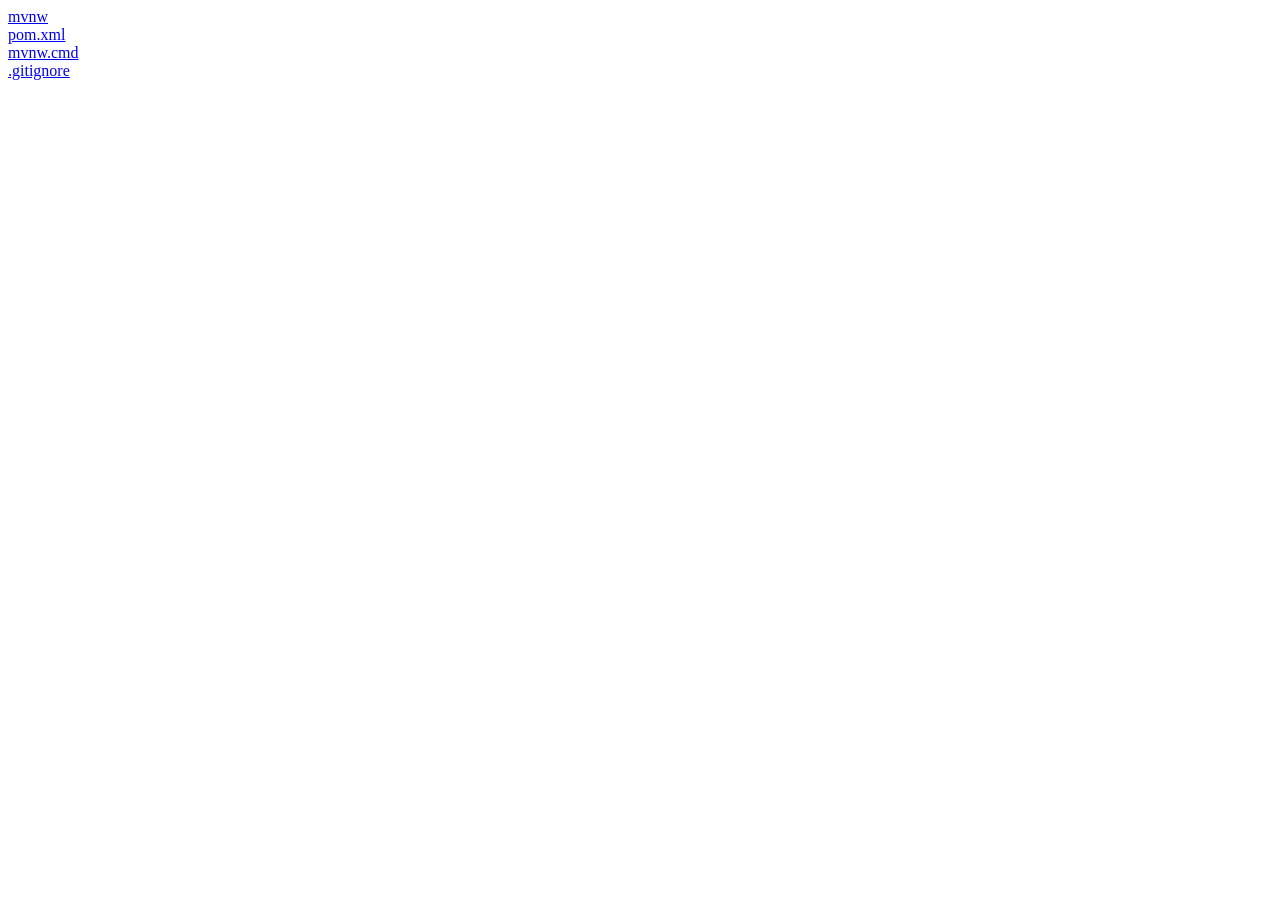
<file: lab9/index.html>
<html><head><title>C:\Users\Student\IdeaProjects\Maven</title></head><body><a href="mvnw.html">mvnw</a><br /><a href="pom.xml.html">pom.xml</a><br /><a href="mvnw.cmd.html">mvnw.cmd</a><br /><a href=".gitignore.html">.gitignore</a><br /></body></html>
</file>
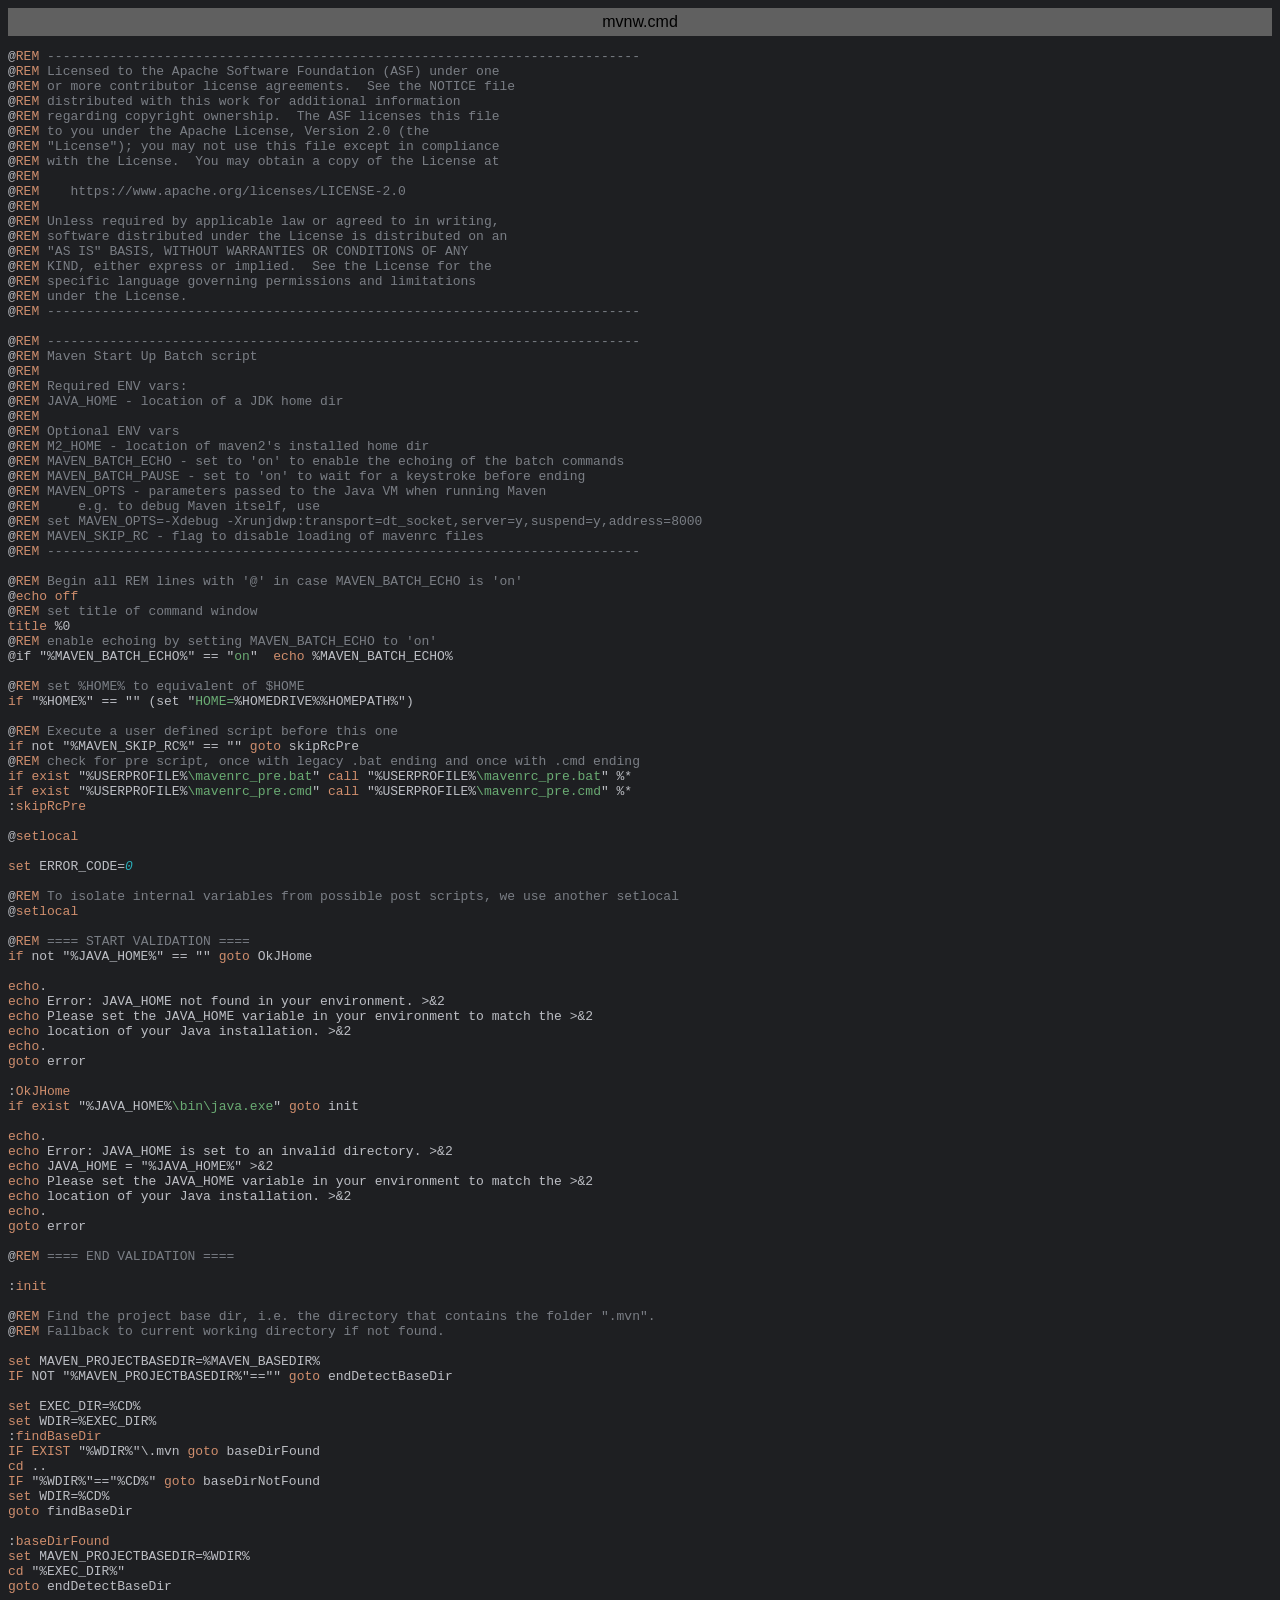
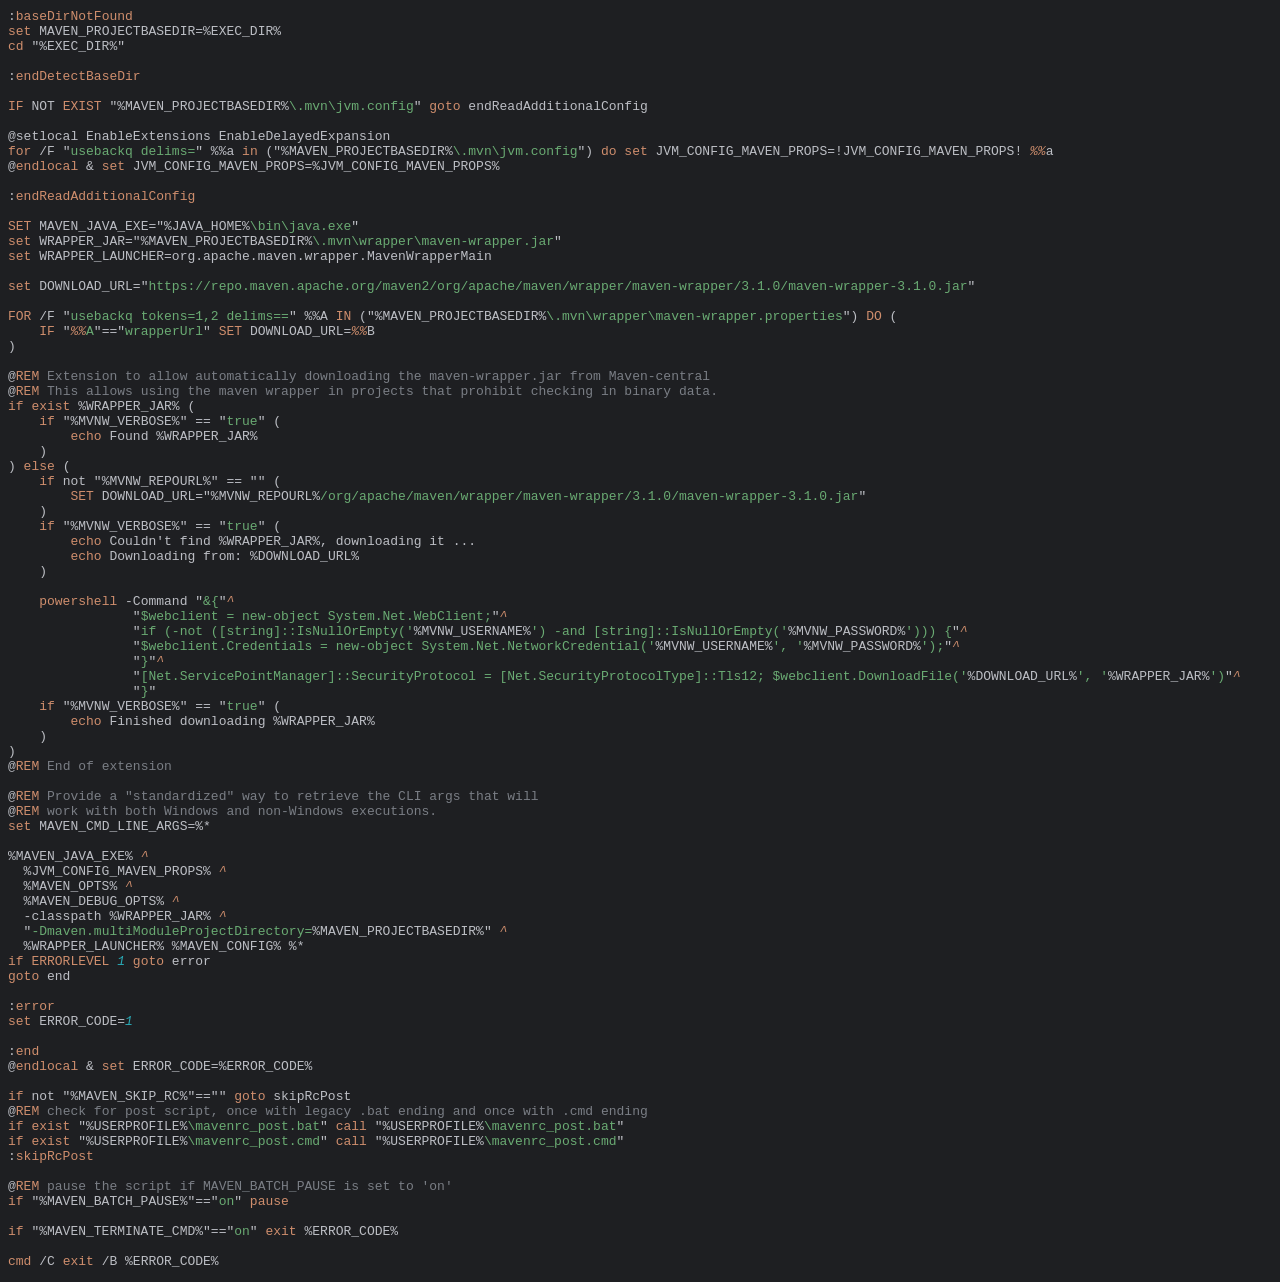
<file: lab9/mvnw.cmd.html>
<html>
<head>
<title>mvnw.cmd</title>
<meta http-equiv="Content-Type" content="text/html; charset=utf-8">
<style type="text/css">
.s0 { color: #bcbec4;}
.s1 { color: #cf8e6d;}
.s2 { color: #7a7e85;}
.s3 { color: #bcbec4;}
.s4 { color: #6aab73;}
.s5 { color: #2aacb8; font-style: italic;}
.s6 { color: #cf8e6d; font-style: italic;}
</style>
</head>
<body bgcolor="#1e1f22">
<table CELLSPACING=0 CELLPADDING=5 COLS=1 WIDTH="100%" BGCOLOR="#606060" >
<tr><td><center>
<font face="Arial, Helvetica" color="#000000">
mvnw.cmd</font>
</center></td></tr></table>
<pre><span class="s0">@</span><span class="s1">REM </span><span class="s2">---------------------------------------------------------------------------- 
</span><span class="s0">@</span><span class="s1">REM </span><span class="s2">Licensed to the Apache Software Foundation (ASF) under one 
</span><span class="s0">@</span><span class="s1">REM </span><span class="s2">or more contributor license agreements.  See the NOTICE file 
</span><span class="s0">@</span><span class="s1">REM </span><span class="s2">distributed with this work for additional information 
</span><span class="s0">@</span><span class="s1">REM </span><span class="s2">regarding copyright ownership.  The ASF licenses this file 
</span><span class="s0">@</span><span class="s1">REM </span><span class="s2">to you under the Apache License, Version 2.0 (the 
</span><span class="s0">@</span><span class="s1">REM </span><span class="s2">&quot;License&quot;); you may not use this file except in compliance 
</span><span class="s0">@</span><span class="s1">REM </span><span class="s2">with the License.  You may obtain a copy of the License at 
</span><span class="s0">@</span><span class="s1">REM</span>
<span class="s0">@</span><span class="s1">REM    </span><span class="s2">https://www.apache.org/licenses/LICENSE-2.0 
</span><span class="s0">@</span><span class="s1">REM</span>
<span class="s0">@</span><span class="s1">REM </span><span class="s2">Unless required by applicable law or agreed to in writing, 
</span><span class="s0">@</span><span class="s1">REM </span><span class="s2">software distributed under the License is distributed on an 
</span><span class="s0">@</span><span class="s1">REM </span><span class="s2">&quot;AS IS&quot; BASIS, WITHOUT WARRANTIES OR CONDITIONS OF ANY 
</span><span class="s0">@</span><span class="s1">REM </span><span class="s2">KIND, either express or implied.  See the License for the 
</span><span class="s0">@</span><span class="s1">REM </span><span class="s2">specific language governing permissions and limitations 
</span><span class="s0">@</span><span class="s1">REM </span><span class="s2">under the License. 
</span><span class="s0">@</span><span class="s1">REM </span><span class="s2">---------------------------------------------------------------------------- 
</span>
<span class="s0">@</span><span class="s1">REM </span><span class="s2">---------------------------------------------------------------------------- 
</span><span class="s0">@</span><span class="s1">REM </span><span class="s2">Maven Start Up Batch script 
</span><span class="s0">@</span><span class="s1">REM</span>
<span class="s0">@</span><span class="s1">REM </span><span class="s2">Required ENV vars: 
</span><span class="s0">@</span><span class="s1">REM </span><span class="s2">JAVA_HOME - location of a JDK home dir 
</span><span class="s0">@</span><span class="s1">REM</span>
<span class="s0">@</span><span class="s1">REM </span><span class="s2">Optional ENV vars 
</span><span class="s0">@</span><span class="s1">REM </span><span class="s2">M2_HOME - location of maven2's installed home dir 
</span><span class="s0">@</span><span class="s1">REM </span><span class="s2">MAVEN_BATCH_ECHO - set to 'on' to enable the echoing of the batch commands 
</span><span class="s0">@</span><span class="s1">REM </span><span class="s2">MAVEN_BATCH_PAUSE - set to 'on' to wait for a keystroke before ending 
</span><span class="s0">@</span><span class="s1">REM </span><span class="s2">MAVEN_OPTS - parameters passed to the Java VM when running Maven 
</span><span class="s0">@</span><span class="s1">REM     </span><span class="s2">e.g. to debug Maven itself, use 
</span><span class="s0">@</span><span class="s1">REM </span><span class="s2">set MAVEN_OPTS=-Xdebug -Xrunjdwp:transport=dt_socket,server=y,suspend=y,address=8000 
</span><span class="s0">@</span><span class="s1">REM </span><span class="s2">MAVEN_SKIP_RC - flag to disable loading of mavenrc files 
</span><span class="s0">@</span><span class="s1">REM </span><span class="s2">---------------------------------------------------------------------------- 
</span>
<span class="s0">@</span><span class="s1">REM </span><span class="s2">Begin all REM lines with '@' in case MAVEN_BATCH_ECHO is 'on' 
</span><span class="s0">@</span><span class="s1">echo off</span>
<span class="s0">@</span><span class="s1">REM </span><span class="s2">set title of command window 
</span><span class="s1">title </span><span class="s0">%0</span>
<span class="s0">@</span><span class="s1">REM </span><span class="s2">enable echoing by setting MAVEN_BATCH_ECHO to 'on' 
</span><span class="s0">@</span><span class="s3">if </span><span class="s0">&quot;%MAVEN_BATCH_ECHO%&quot; == &quot;</span><span class="s4">on</span><span class="s0">&quot;  </span><span class="s1">echo </span><span class="s0">%MAVEN_BATCH_ECHO%</span>

<span class="s0">@</span><span class="s1">REM </span><span class="s2">set %HOME% to equivalent of $HOME 
</span><span class="s1">if </span><span class="s0">&quot;%HOME%&quot; == &quot;&quot; (</span><span class="s3">set </span><span class="s0">&quot;</span><span class="s4">HOME=</span><span class="s0">%HOMEDRIVE%%HOMEPATH%&quot;)</span>

<span class="s0">@</span><span class="s1">REM </span><span class="s2">Execute a user defined script before this one 
</span><span class="s1">if </span><span class="s0">not &quot;%MAVEN_SKIP_RC%&quot; == &quot;&quot; </span><span class="s1">goto </span><span class="s3">skipRcPre 
</span><span class="s0">@</span><span class="s1">REM </span><span class="s2">check for pre script, once with legacy .bat ending and once with .cmd ending 
</span><span class="s1">if exist </span><span class="s0">&quot;%USERPROFILE%</span><span class="s4">\mavenrc_pre.bat</span><span class="s0">&quot; </span><span class="s1">call </span><span class="s0">&quot;%USERPROFILE%</span><span class="s4">\mavenrc_pre.bat</span><span class="s0">&quot; %*</span>
<span class="s1">if exist </span><span class="s0">&quot;%USERPROFILE%</span><span class="s4">\mavenrc_pre.cmd</span><span class="s0">&quot; </span><span class="s1">call </span><span class="s0">&quot;%USERPROFILE%</span><span class="s4">\mavenrc_pre.cmd</span><span class="s0">&quot; %*</span>
<span class="s0">:</span><span class="s1">skipRcPre</span>

<span class="s0">@</span><span class="s1">setlocal</span>

<span class="s1">set </span><span class="s0">ERROR_CODE=</span><span class="s5">0</span>

<span class="s0">@</span><span class="s1">REM </span><span class="s2">To isolate internal variables from possible post scripts, we use another setlocal 
</span><span class="s0">@</span><span class="s1">setlocal</span>

<span class="s0">@</span><span class="s1">REM </span><span class="s2">==== START VALIDATION ==== 
</span><span class="s1">if </span><span class="s0">not &quot;%JAVA_HOME%&quot; == &quot;&quot; </span><span class="s1">goto </span><span class="s3">OkJHome 
</span>
<span class="s1">echo</span><span class="s3">. 
</span><span class="s1">echo </span><span class="s3">Error: JAVA_HOME not found in your environment. </span><span class="s0">&gt;&amp;</span><span class="s3">2 
</span><span class="s1">echo </span><span class="s3">Please set the JAVA_HOME variable in your environment to match the </span><span class="s0">&gt;&amp;</span><span class="s3">2 
</span><span class="s1">echo </span><span class="s3">location of your Java installation. </span><span class="s0">&gt;&amp;</span><span class="s3">2 
</span><span class="s1">echo</span><span class="s3">. 
</span><span class="s1">goto </span><span class="s3">error 
</span>
<span class="s0">:</span><span class="s1">OkJHome</span>
<span class="s1">if exist </span><span class="s0">&quot;%JAVA_HOME%</span><span class="s4">\bin\java.exe</span><span class="s0">&quot; </span><span class="s1">goto </span><span class="s3">init 
</span>
<span class="s1">echo</span><span class="s3">. 
</span><span class="s1">echo </span><span class="s3">Error: JAVA_HOME is set to an invalid directory. </span><span class="s0">&gt;&amp;</span><span class="s3">2 
</span><span class="s1">echo </span><span class="s3">JAVA_HOME = </span><span class="s0">&quot;%JAVA_HOME%&quot; &gt;&amp;</span><span class="s3">2 
</span><span class="s1">echo </span><span class="s3">Please set the JAVA_HOME variable in your environment to match the </span><span class="s0">&gt;&amp;</span><span class="s3">2 
</span><span class="s1">echo </span><span class="s3">location of your Java installation. </span><span class="s0">&gt;&amp;</span><span class="s3">2 
</span><span class="s1">echo</span><span class="s3">. 
</span><span class="s1">goto </span><span class="s3">error 
</span>
<span class="s0">@</span><span class="s1">REM </span><span class="s2">==== END VALIDATION ==== 
</span>
<span class="s0">:</span><span class="s1">init</span>

<span class="s0">@</span><span class="s1">REM </span><span class="s2">Find the project base dir, i.e. the directory that contains the folder &quot;.mvn&quot;. 
</span><span class="s0">@</span><span class="s1">REM </span><span class="s2">Fallback to current working directory if not found. 
</span>
<span class="s1">set </span><span class="s0">MAVEN_PROJECTBASEDIR=%MAVEN_BASEDIR%</span>
<span class="s1">IF </span><span class="s0">NOT &quot;%MAVEN_PROJECTBASEDIR%&quot;==&quot;&quot; </span><span class="s1">goto </span><span class="s3">endDetectBaseDir 
</span>
<span class="s1">set </span><span class="s0">EXEC_DIR=%CD%</span>
<span class="s1">set </span><span class="s0">WDIR=%EXEC_DIR%</span>
<span class="s0">:</span><span class="s1">findBaseDir</span>
<span class="s1">IF EXIST </span><span class="s0">&quot;%WDIR%&quot;</span><span class="s3">\.mvn </span><span class="s1">goto </span><span class="s3">baseDirFound 
</span><span class="s1">cd </span><span class="s3">.. 
</span><span class="s1">IF </span><span class="s0">&quot;%WDIR%&quot;==&quot;%CD%&quot; </span><span class="s1">goto </span><span class="s3">baseDirNotFound 
</span><span class="s1">set </span><span class="s0">WDIR=%CD%</span>
<span class="s1">goto </span><span class="s3">findBaseDir 
</span>
<span class="s0">:</span><span class="s1">baseDirFound</span>
<span class="s1">set </span><span class="s0">MAVEN_PROJECTBASEDIR=%WDIR%</span>
<span class="s1">cd </span><span class="s0">&quot;%EXEC_DIR%&quot;</span>
<span class="s1">goto </span><span class="s3">endDetectBaseDir 
</span>
<span class="s0">:</span><span class="s1">baseDirNotFound</span>
<span class="s1">set </span><span class="s0">MAVEN_PROJECTBASEDIR=%EXEC_DIR%</span>
<span class="s1">cd </span><span class="s0">&quot;%EXEC_DIR%&quot;</span>

<span class="s0">:</span><span class="s1">endDetectBaseDir</span>

<span class="s1">IF </span><span class="s0">NOT </span><span class="s1">EXIST </span><span class="s0">&quot;%MAVEN_PROJECTBASEDIR%</span><span class="s4">\.mvn\jvm.config</span><span class="s0">&quot; </span><span class="s1">goto </span><span class="s3">endReadAdditionalConfig 
</span>
<span class="s0">@</span><span class="s3">setlocal EnableExtensions EnableDelayedExpansion 
</span><span class="s1">for </span><span class="s3">/F </span><span class="s0">&quot;</span><span class="s4">usebackq delims=</span><span class="s0">&quot; %%a </span><span class="s1">in </span><span class="s0">(&quot;%MAVEN_PROJECTBASEDIR%</span><span class="s4">\.mvn\jvm.config</span><span class="s0">&quot;) </span><span class="s1">do set </span><span class="s0">JVM_CONFIG_MAVEN_PROPS=!JVM_CONFIG_MAVEN_PROPS! </span><span class="s6">%%</span><span class="s3">a 
</span><span class="s0">@</span><span class="s1">endlocal </span><span class="s0">&amp; </span><span class="s1">set </span><span class="s0">JVM_CONFIG_MAVEN_PROPS=%JVM_CONFIG_MAVEN_PROPS%</span>

<span class="s0">:</span><span class="s1">endReadAdditionalConfig</span>

<span class="s1">SET </span><span class="s0">MAVEN_JAVA_EXE=&quot;%JAVA_HOME%</span><span class="s4">\bin\java.exe</span><span class="s0">&quot;</span>
<span class="s1">set </span><span class="s0">WRAPPER_JAR=&quot;%MAVEN_PROJECTBASEDIR%</span><span class="s4">\.mvn\wrapper\maven-wrapper.jar</span><span class="s0">&quot;</span>
<span class="s1">set </span><span class="s0">WRAPPER_LAUNCHER=</span><span class="s3">org.apache.maven.wrapper.MavenWrapperMain 
</span>
<span class="s1">set </span><span class="s0">DOWNLOAD_URL=&quot;</span><span class="s4">https://repo.maven.apache.org/maven2/org/apache/maven/wrapper/maven-wrapper/3.1.0/maven-wrapper-3.1.0.jar</span><span class="s0">&quot;</span>

<span class="s1">FOR </span><span class="s3">/F </span><span class="s0">&quot;</span><span class="s4">usebackq tokens=1,2 delims==</span><span class="s0">&quot; %%A </span><span class="s1">IN </span><span class="s0">(&quot;%MAVEN_PROJECTBASEDIR%</span><span class="s4">\.mvn\wrapper\maven-wrapper.properties</span><span class="s0">&quot;) </span><span class="s1">DO </span><span class="s0">(</span>
    <span class="s1">IF </span><span class="s0">&quot;</span><span class="s6">%%</span><span class="s4">A</span><span class="s0">&quot;==&quot;</span><span class="s4">wrapperUrl</span><span class="s0">&quot; </span><span class="s1">SET </span><span class="s0">DOWNLOAD_URL=</span><span class="s6">%%</span><span class="s3">B 
</span><span class="s0">)</span>

<span class="s0">@</span><span class="s1">REM </span><span class="s2">Extension to allow automatically downloading the maven-wrapper.jar from Maven-central 
</span><span class="s0">@</span><span class="s1">REM </span><span class="s2">This allows using the maven wrapper in projects that prohibit checking in binary data. 
</span><span class="s1">if exist </span><span class="s0">%WRAPPER_JAR% (</span>
    <span class="s1">if </span><span class="s0">&quot;%MVNW_VERBOSE%&quot; == &quot;</span><span class="s4">true</span><span class="s0">&quot; (</span>
        <span class="s1">echo </span><span class="s3">Found </span><span class="s0">%WRAPPER_JAR%</span>
    <span class="s0">)</span>
<span class="s0">) </span><span class="s1">else </span><span class="s0">(</span>
    <span class="s1">if </span><span class="s0">not &quot;%MVNW_REPOURL%&quot; == &quot;&quot; (</span>
        <span class="s1">SET </span><span class="s0">DOWNLOAD_URL=&quot;%MVNW_REPOURL%</span><span class="s4">/org/apache/maven/wrapper/maven-wrapper/3.1.0/maven-wrapper-3.1.0.jar</span><span class="s0">&quot;</span>
    <span class="s0">)</span>
    <span class="s1">if </span><span class="s0">&quot;%MVNW_VERBOSE%&quot; == &quot;</span><span class="s4">true</span><span class="s0">&quot; (</span>
        <span class="s1">echo </span><span class="s3">Couldn't find </span><span class="s0">%WRAPPER_JAR%</span><span class="s3">, downloading it ... 
        </span><span class="s1">echo </span><span class="s3">Downloading from: </span><span class="s0">%DOWNLOAD_URL%</span>
    <span class="s0">)</span>

    <span class="s1">powershell </span><span class="s3">-Command </span><span class="s0">&quot;</span><span class="s4">&amp;{</span><span class="s0">&quot;</span><span class="s6">^ 
		</span><span class="s0">&quot;</span><span class="s4">$webclient = new-object System.Net.WebClient;</span><span class="s0">&quot;</span><span class="s6">^ 
		</span><span class="s0">&quot;</span><span class="s4">if (-not ([string]::IsNullOrEmpty('</span><span class="s0">%MVNW_USERNAME%</span><span class="s4">') -and [string]::IsNullOrEmpty('</span><span class="s0">%MVNW_PASSWORD%</span><span class="s4">'))) {</span><span class="s0">&quot;</span><span class="s6">^ 
		</span><span class="s0">&quot;</span><span class="s4">$webclient.Credentials = new-object System.Net.NetworkCredential('</span><span class="s0">%MVNW_USERNAME%</span><span class="s4">', '</span><span class="s0">%MVNW_PASSWORD%</span><span class="s4">');</span><span class="s0">&quot;</span><span class="s6">^ 
		</span><span class="s0">&quot;</span><span class="s4">}</span><span class="s0">&quot;</span><span class="s6">^ 
		</span><span class="s0">&quot;</span><span class="s4">[Net.ServicePointManager]::SecurityProtocol = [Net.SecurityProtocolType]::Tls12; $webclient.DownloadFile('</span><span class="s0">%DOWNLOAD_URL%</span><span class="s4">', '</span><span class="s0">%WRAPPER_JAR%</span><span class="s4">')</span><span class="s0">&quot;</span><span class="s6">^ 
		</span><span class="s0">&quot;</span><span class="s4">}</span><span class="s0">&quot;</span>
    <span class="s1">if </span><span class="s0">&quot;%MVNW_VERBOSE%&quot; == &quot;</span><span class="s4">true</span><span class="s0">&quot; (</span>
        <span class="s1">echo </span><span class="s3">Finished downloading </span><span class="s0">%WRAPPER_JAR%</span>
    <span class="s0">)</span>
<span class="s0">)</span>
<span class="s0">@</span><span class="s1">REM </span><span class="s2">End of extension 
</span>
<span class="s0">@</span><span class="s1">REM </span><span class="s2">Provide a &quot;standardized&quot; way to retrieve the CLI args that will 
</span><span class="s0">@</span><span class="s1">REM </span><span class="s2">work with both Windows and non-Windows executions. 
</span><span class="s1">set </span><span class="s0">MAVEN_CMD_LINE_ARGS=%*</span>

<span class="s0">%MAVEN_JAVA_EXE% </span><span class="s6">^ 
  </span><span class="s0">%JVM_CONFIG_MAVEN_PROPS% </span><span class="s6">^ 
  </span><span class="s0">%MAVEN_OPTS% </span><span class="s6">^ 
  </span><span class="s0">%MAVEN_DEBUG_OPTS% </span><span class="s6">^ 
  </span><span class="s3">-classpath </span><span class="s0">%WRAPPER_JAR% </span><span class="s6">^ 
  </span><span class="s0">&quot;</span><span class="s4">-Dmaven.multiModuleProjectDirectory=</span><span class="s0">%MAVEN_PROJECTBASEDIR%&quot; </span><span class="s6">^ 
  </span><span class="s0">%WRAPPER_LAUNCHER% %MAVEN_CONFIG% %*</span>
<span class="s1">if ERRORLEVEL </span><span class="s5">1 </span><span class="s1">goto </span><span class="s3">error 
</span><span class="s1">goto </span><span class="s3">end 
</span>
<span class="s0">:</span><span class="s1">error</span>
<span class="s1">set </span><span class="s0">ERROR_CODE=</span><span class="s5">1</span>

<span class="s0">:</span><span class="s1">end</span>
<span class="s0">@</span><span class="s1">endlocal </span><span class="s0">&amp; </span><span class="s1">set </span><span class="s0">ERROR_CODE=%ERROR_CODE%</span>

<span class="s1">if </span><span class="s0">not &quot;%MAVEN_SKIP_RC%&quot;==&quot;&quot; </span><span class="s1">goto </span><span class="s3">skipRcPost 
</span><span class="s0">@</span><span class="s1">REM </span><span class="s2">check for post script, once with legacy .bat ending and once with .cmd ending 
</span><span class="s1">if exist </span><span class="s0">&quot;%USERPROFILE%</span><span class="s4">\mavenrc_post.bat</span><span class="s0">&quot; </span><span class="s1">call </span><span class="s0">&quot;%USERPROFILE%</span><span class="s4">\mavenrc_post.bat</span><span class="s0">&quot;</span>
<span class="s1">if exist </span><span class="s0">&quot;%USERPROFILE%</span><span class="s4">\mavenrc_post.cmd</span><span class="s0">&quot; </span><span class="s1">call </span><span class="s0">&quot;%USERPROFILE%</span><span class="s4">\mavenrc_post.cmd</span><span class="s0">&quot;</span>
<span class="s0">:</span><span class="s1">skipRcPost</span>

<span class="s0">@</span><span class="s1">REM </span><span class="s2">pause the script if MAVEN_BATCH_PAUSE is set to 'on' 
</span><span class="s1">if </span><span class="s0">&quot;%MAVEN_BATCH_PAUSE%&quot;==&quot;</span><span class="s4">on</span><span class="s0">&quot; </span><span class="s1">pause</span>

<span class="s1">if </span><span class="s0">&quot;%MAVEN_TERMINATE_CMD%&quot;==&quot;</span><span class="s4">on</span><span class="s0">&quot; </span><span class="s1">exit </span><span class="s0">%ERROR_CODE%</span>

<span class="s1">cmd </span><span class="s3">/C </span><span class="s1">exit </span><span class="s3">/B </span><span class="s0">%ERROR_CODE%</span>
</pre>
</body>
</html>
</file>
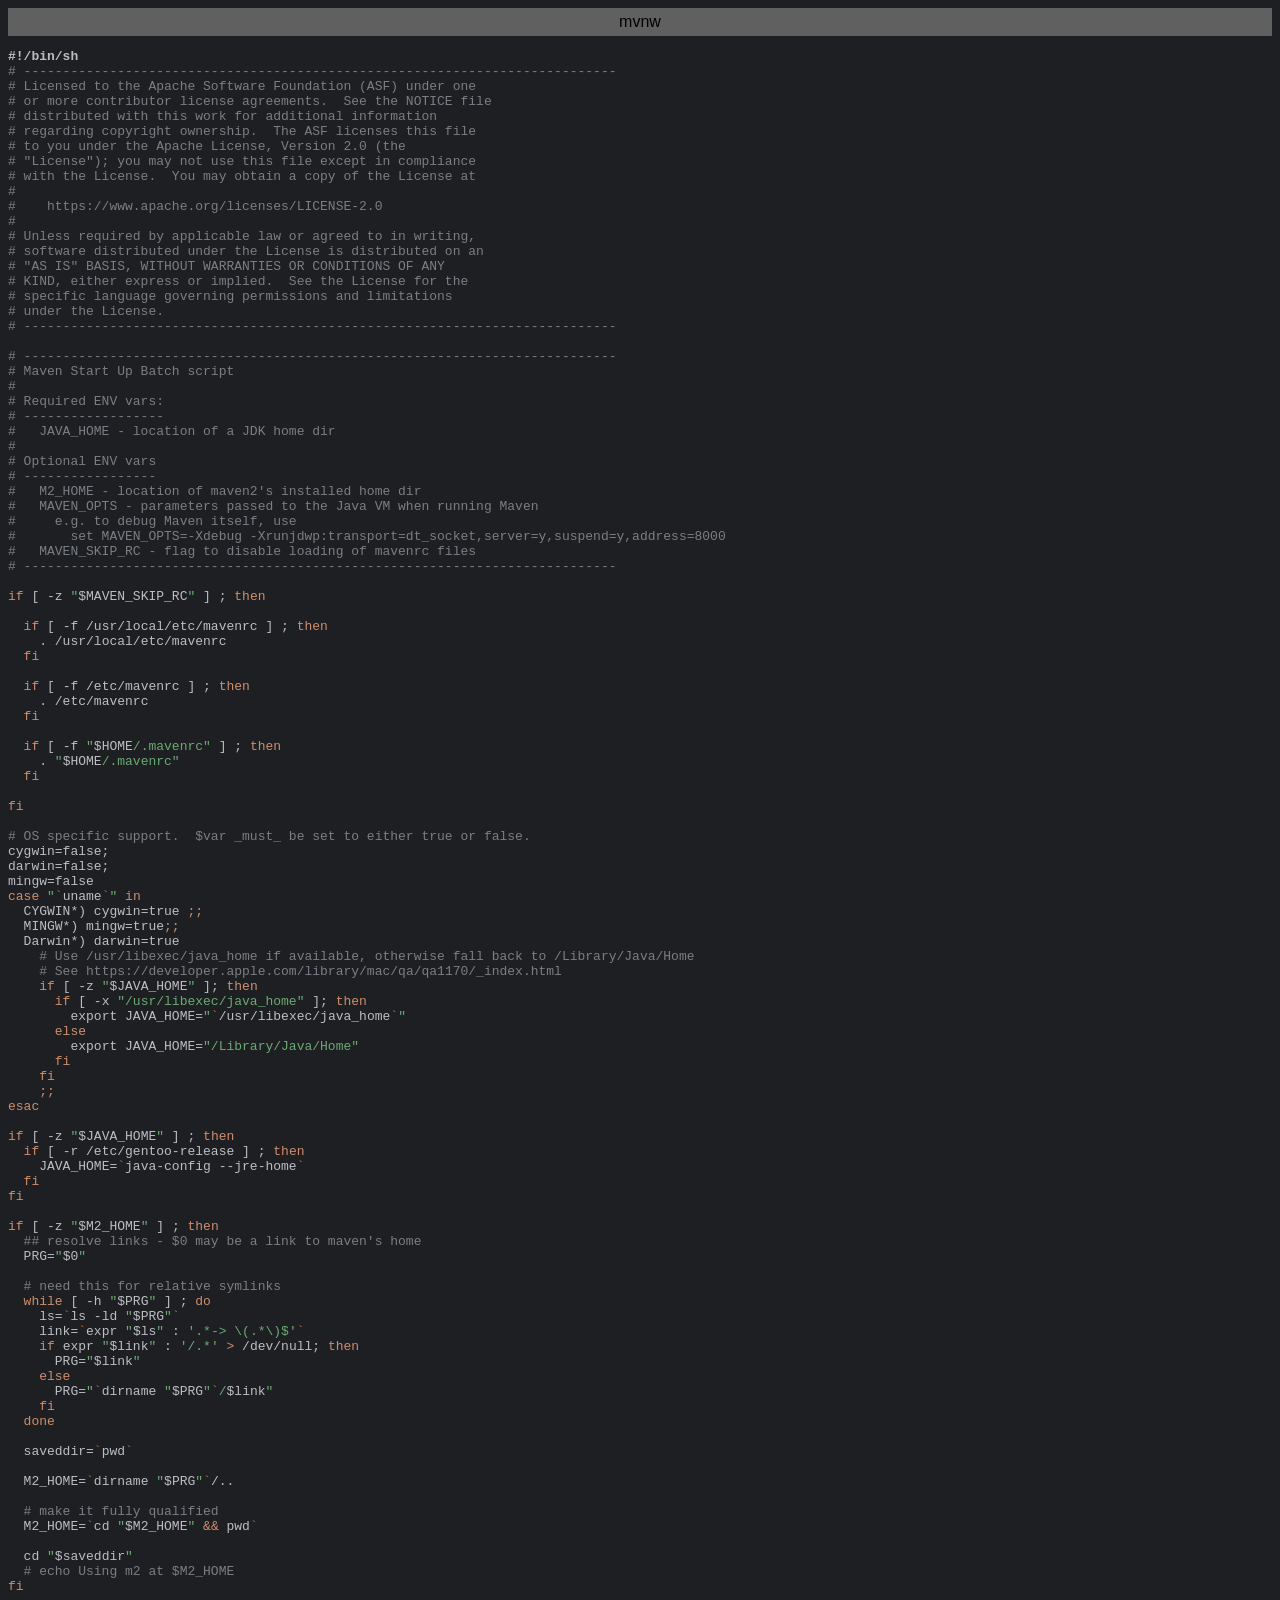
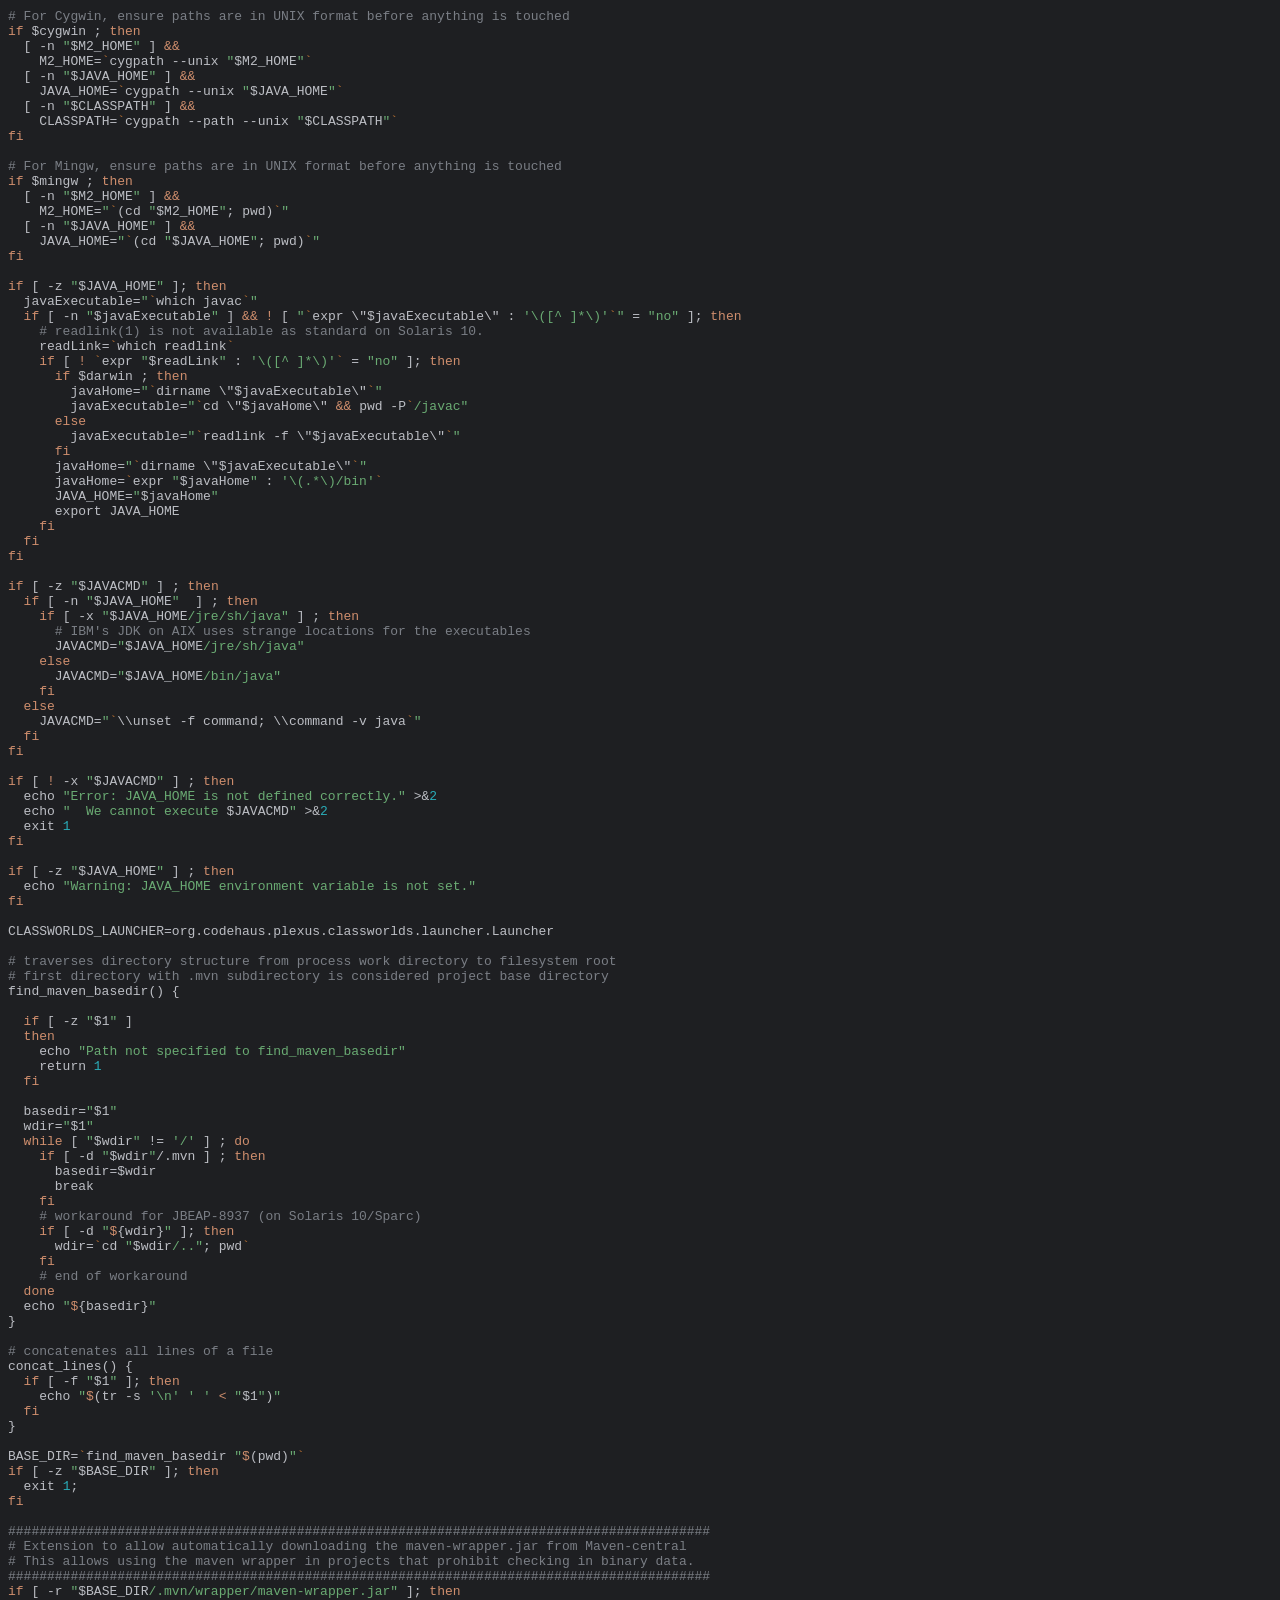
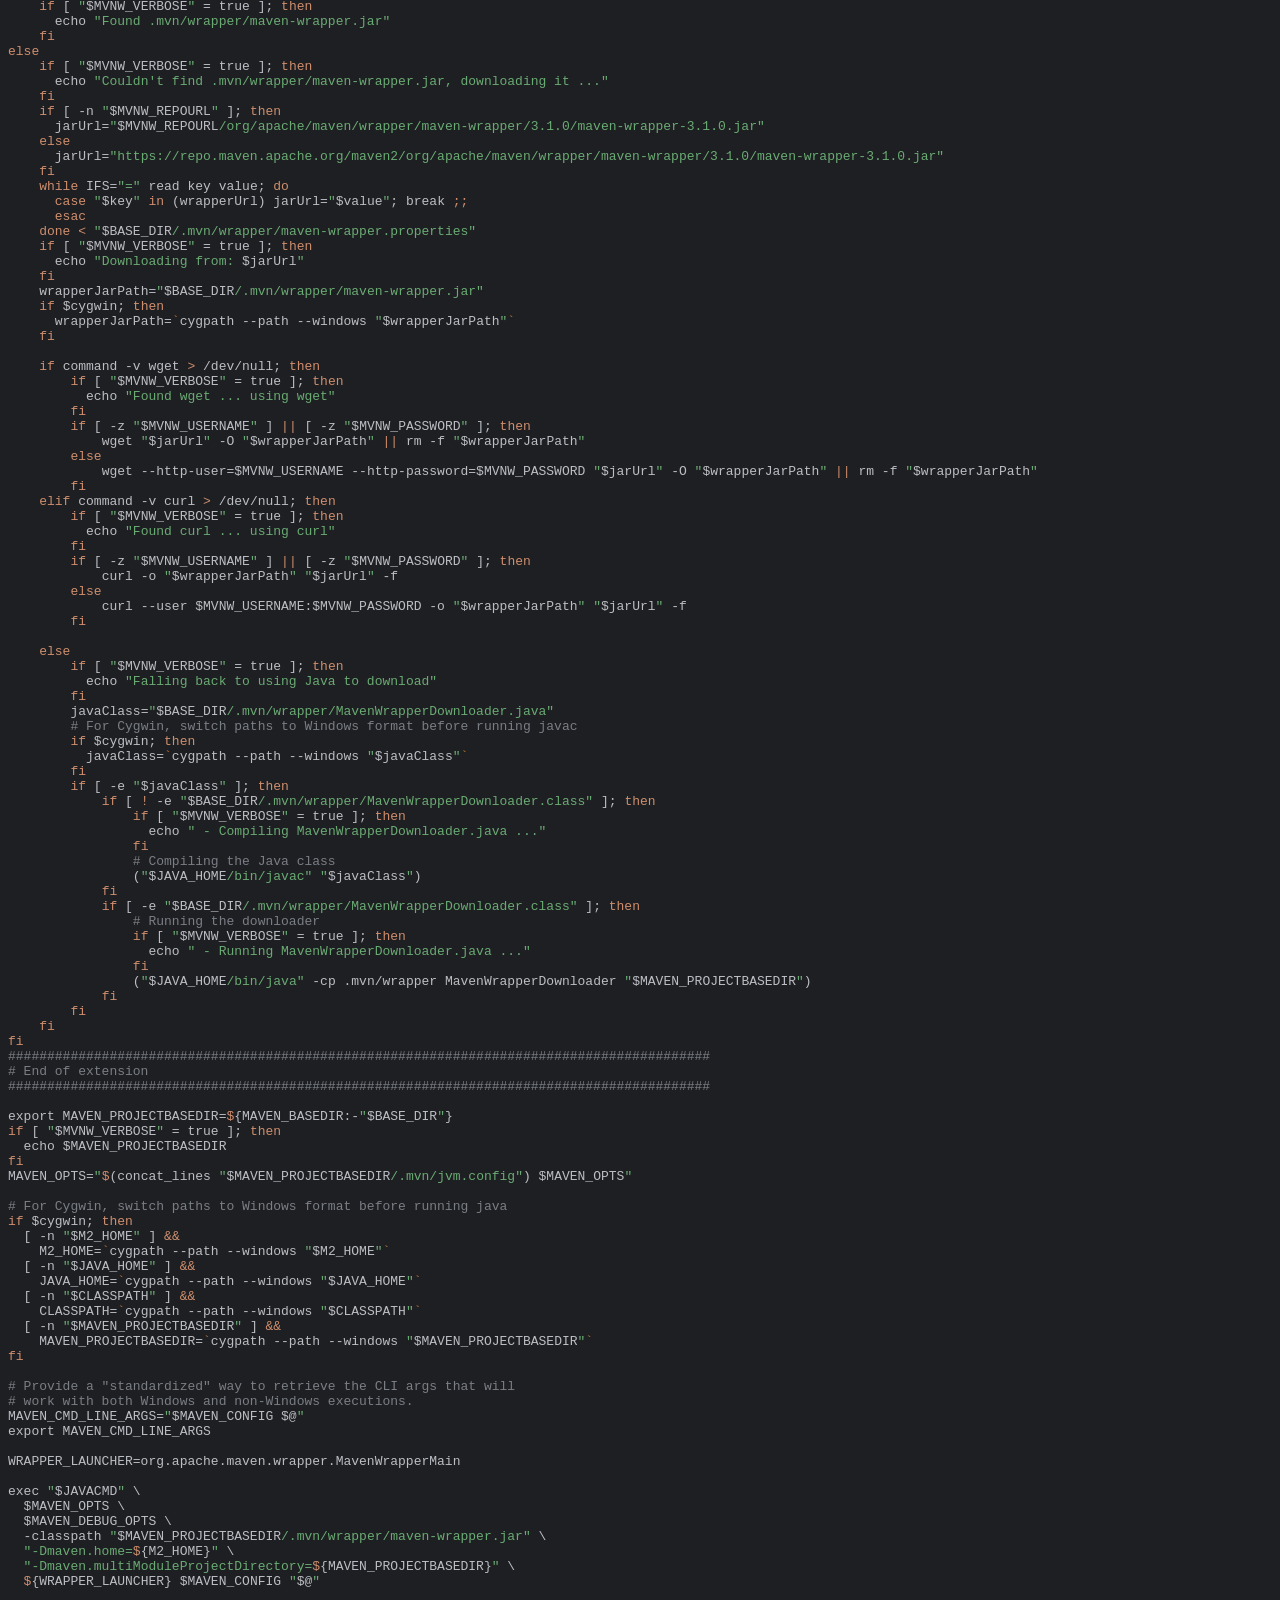
<file: lab9/mvnw.html>
<html>
<head>
<title>mvnw</title>
<meta http-equiv="Content-Type" content="text/html; charset=utf-8">
<style type="text/css">
.s0 { color: #bcbec4; font-weight: bold;}
.s1 { color: #bcbec4;}
.s2 { color: #7a7e85;}
.s3 { color: #cf8e6d;}
.s4 { color: #bcbec4;}
.s5 { color: #6aab73;}
.s6 { color: #c57633;}
.s7 { color: #2aacb8;}
</style>
</head>
<body bgcolor="#1e1f22">
<table CELLSPACING=0 CELLPADDING=5 COLS=1 WIDTH="100%" BGCOLOR="#606060" >
<tr><td><center>
<font face="Arial, Helvetica" color="#000000">
mvnw</font>
</center></td></tr></table>
<pre><span class="s0">#!/bin/sh</span>
<span class="s2"># ----------------------------------------------------------------------------</span>
<span class="s2"># Licensed to the Apache Software Foundation (ASF) under one</span>
<span class="s2"># or more contributor license agreements.  See the NOTICE file</span>
<span class="s2"># distributed with this work for additional information</span>
<span class="s2"># regarding copyright ownership.  The ASF licenses this file</span>
<span class="s2"># to you under the Apache License, Version 2.0 (the</span>
<span class="s2"># &quot;License&quot;); you may not use this file except in compliance</span>
<span class="s2"># with the License.  You may obtain a copy of the License at</span>
<span class="s2">#</span>
<span class="s2">#    https://www.apache.org/licenses/LICENSE-2.0</span>
<span class="s2">#</span>
<span class="s2"># Unless required by applicable law or agreed to in writing,</span>
<span class="s2"># software distributed under the License is distributed on an</span>
<span class="s2"># &quot;AS IS&quot; BASIS, WITHOUT WARRANTIES OR CONDITIONS OF ANY</span>
<span class="s2"># KIND, either express or implied.  See the License for the</span>
<span class="s2"># specific language governing permissions and limitations</span>
<span class="s2"># under the License.</span>
<span class="s2"># ----------------------------------------------------------------------------</span>

<span class="s2"># ----------------------------------------------------------------------------</span>
<span class="s2"># Maven Start Up Batch script</span>
<span class="s2">#</span>
<span class="s2"># Required ENV vars:</span>
<span class="s2"># ------------------</span>
<span class="s2">#   JAVA_HOME - location of a JDK home dir</span>
<span class="s2">#</span>
<span class="s2"># Optional ENV vars</span>
<span class="s2"># -----------------</span>
<span class="s2">#   M2_HOME - location of maven2's installed home dir</span>
<span class="s2">#   MAVEN_OPTS - parameters passed to the Java VM when running Maven</span>
<span class="s2">#     e.g. to debug Maven itself, use</span>
<span class="s2">#       set MAVEN_OPTS=-Xdebug -Xrunjdwp:transport=dt_socket,server=y,suspend=y,address=8000</span>
<span class="s2">#   MAVEN_SKIP_RC - flag to disable loading of mavenrc files</span>
<span class="s2"># ----------------------------------------------------------------------------</span>

<span class="s3">if </span><span class="s4">[ </span><span class="s1">-z </span><span class="s5">&quot;</span><span class="s4">$MAVEN_SKIP_RC</span><span class="s5">&quot; </span><span class="s4">] </span><span class="s1">; </span><span class="s3">then</span>

  <span class="s3">if </span><span class="s4">[ </span><span class="s1">-f /usr/local/etc/mavenrc </span><span class="s4">] </span><span class="s1">; </span><span class="s3">then</span>
    <span class="s1">. /usr/local/etc/mavenrc</span>
  <span class="s3">fi</span>

  <span class="s3">if </span><span class="s4">[ </span><span class="s1">-f /etc/mavenrc </span><span class="s4">] </span><span class="s1">; </span><span class="s3">then</span>
    <span class="s1">. /etc/mavenrc</span>
  <span class="s3">fi</span>

  <span class="s3">if </span><span class="s4">[ </span><span class="s1">-f </span><span class="s5">&quot;</span><span class="s4">$HOME</span><span class="s5">/.mavenrc&quot; </span><span class="s4">] </span><span class="s1">; </span><span class="s3">then</span>
    <span class="s1">. </span><span class="s5">&quot;</span><span class="s4">$HOME</span><span class="s5">/.mavenrc&quot;</span>
  <span class="s3">fi</span>

<span class="s3">fi</span>

<span class="s2"># OS specific support.  $var _must_ be set to either true or false.</span>
<span class="s1">cygwin=false;</span>
<span class="s1">darwin=false;</span>
<span class="s1">mingw=false</span>
<span class="s3">case </span><span class="s5">&quot;</span><span class="s6">`</span><span class="s1">uname</span><span class="s6">`</span><span class="s5">&quot; </span><span class="s3">in</span>
  <span class="s1">CYGWIN*</span><span class="s4">) </span><span class="s1">cygwin=true </span><span class="s3">;;</span>
  <span class="s1">MINGW*</span><span class="s4">) </span><span class="s1">mingw=true</span><span class="s3">;;</span>
  <span class="s1">Darwin*</span><span class="s4">) </span><span class="s1">darwin=true</span>
    <span class="s2"># Use /usr/libexec/java_home if available, otherwise fall back to /Library/Java/Home</span>
    <span class="s2"># See https://developer.apple.com/library/mac/qa/qa1170/_index.html</span>
    <span class="s3">if </span><span class="s4">[ </span><span class="s1">-z </span><span class="s5">&quot;</span><span class="s4">$JAVA_HOME</span><span class="s5">&quot; </span><span class="s4">]</span><span class="s1">; </span><span class="s3">then</span>
      <span class="s3">if </span><span class="s4">[ </span><span class="s1">-x </span><span class="s5">&quot;/usr/libexec/java_home&quot; </span><span class="s4">]</span><span class="s1">; </span><span class="s3">then</span>
        <span class="s1">export JAVA_HOME=</span><span class="s5">&quot;</span><span class="s6">`</span><span class="s1">/usr/libexec/java_home</span><span class="s6">`</span><span class="s5">&quot;</span>
      <span class="s3">else</span>
        <span class="s1">export JAVA_HOME=</span><span class="s5">&quot;/Library/Java/Home&quot;</span>
      <span class="s3">fi</span>
    <span class="s3">fi</span>
    <span class="s3">;;</span>
<span class="s3">esac</span>

<span class="s3">if </span><span class="s4">[ </span><span class="s1">-z </span><span class="s5">&quot;</span><span class="s4">$JAVA_HOME</span><span class="s5">&quot; </span><span class="s4">] </span><span class="s1">; </span><span class="s3">then</span>
  <span class="s3">if </span><span class="s4">[ </span><span class="s1">-r /etc/gentoo-release </span><span class="s4">] </span><span class="s1">; </span><span class="s3">then</span>
    <span class="s1">JAVA_HOME=</span><span class="s6">`</span><span class="s1">java-config --jre-home</span><span class="s6">`</span>
  <span class="s3">fi</span>
<span class="s3">fi</span>

<span class="s3">if </span><span class="s4">[ </span><span class="s1">-z </span><span class="s5">&quot;</span><span class="s4">$M2_HOME</span><span class="s5">&quot; </span><span class="s4">] </span><span class="s1">; </span><span class="s3">then</span>
  <span class="s2">## resolve links - $0 may be a link to maven's home</span>
  <span class="s1">PRG=</span><span class="s5">&quot;</span><span class="s4">$0</span><span class="s5">&quot;</span>

  <span class="s2"># need this for relative symlinks</span>
  <span class="s3">while </span><span class="s4">[ </span><span class="s1">-h </span><span class="s5">&quot;</span><span class="s4">$PRG</span><span class="s5">&quot; </span><span class="s4">] </span><span class="s1">; </span><span class="s3">do</span>
    <span class="s1">ls=</span><span class="s6">`</span><span class="s1">ls -ld </span><span class="s5">&quot;</span><span class="s4">$PRG</span><span class="s5">&quot;</span><span class="s6">`</span>
    <span class="s1">link=</span><span class="s6">`</span><span class="s1">expr </span><span class="s5">&quot;</span><span class="s4">$ls</span><span class="s5">&quot; </span><span class="s1">: </span><span class="s5">'.*-&gt; \(.*\)$'</span><span class="s6">`</span>
    <span class="s3">if </span><span class="s1">expr </span><span class="s5">&quot;</span><span class="s4">$link</span><span class="s5">&quot; </span><span class="s1">: </span><span class="s5">'/.*' </span><span class="s3">&gt; </span><span class="s1">/dev/null; </span><span class="s3">then</span>
      <span class="s1">PRG=</span><span class="s5">&quot;</span><span class="s4">$link</span><span class="s5">&quot;</span>
    <span class="s3">else</span>
      <span class="s1">PRG=</span><span class="s5">&quot;</span><span class="s6">`</span><span class="s1">dirname </span><span class="s5">&quot;</span><span class="s4">$PRG</span><span class="s5">&quot;</span><span class="s6">`</span><span class="s5">/</span><span class="s4">$link</span><span class="s5">&quot;</span>
    <span class="s3">fi</span>
  <span class="s3">done</span>

  <span class="s1">saveddir=</span><span class="s6">`</span><span class="s1">pwd</span><span class="s6">`</span>

  <span class="s1">M2_HOME=</span><span class="s6">`</span><span class="s1">dirname </span><span class="s5">&quot;</span><span class="s4">$PRG</span><span class="s5">&quot;</span><span class="s6">`</span><span class="s1">/..</span>

  <span class="s2"># make it fully qualified</span>
  <span class="s1">M2_HOME=</span><span class="s6">`</span><span class="s1">cd </span><span class="s5">&quot;</span><span class="s4">$M2_HOME</span><span class="s5">&quot; </span><span class="s3">&amp;&amp; </span><span class="s1">pwd</span><span class="s6">`</span>

  <span class="s1">cd </span><span class="s5">&quot;</span><span class="s4">$saveddir</span><span class="s5">&quot;</span>
  <span class="s2"># echo Using m2 at $M2_HOME</span>
<span class="s3">fi</span>

<span class="s2"># For Cygwin, ensure paths are in UNIX format before anything is touched</span>
<span class="s3">if </span><span class="s4">$cygwin </span><span class="s1">; </span><span class="s3">then</span>
  <span class="s4">[ </span><span class="s1">-n </span><span class="s5">&quot;</span><span class="s4">$M2_HOME</span><span class="s5">&quot; </span><span class="s4">] </span><span class="s3">&amp;&amp;</span>
    <span class="s1">M2_HOME=</span><span class="s6">`</span><span class="s1">cygpath --unix </span><span class="s5">&quot;</span><span class="s4">$M2_HOME</span><span class="s5">&quot;</span><span class="s6">`</span>
  <span class="s4">[ </span><span class="s1">-n </span><span class="s5">&quot;</span><span class="s4">$JAVA_HOME</span><span class="s5">&quot; </span><span class="s4">] </span><span class="s3">&amp;&amp;</span>
    <span class="s1">JAVA_HOME=</span><span class="s6">`</span><span class="s1">cygpath --unix </span><span class="s5">&quot;</span><span class="s4">$JAVA_HOME</span><span class="s5">&quot;</span><span class="s6">`</span>
  <span class="s4">[ </span><span class="s1">-n </span><span class="s5">&quot;</span><span class="s4">$CLASSPATH</span><span class="s5">&quot; </span><span class="s4">] </span><span class="s3">&amp;&amp;</span>
    <span class="s1">CLASSPATH=</span><span class="s6">`</span><span class="s1">cygpath --path --unix </span><span class="s5">&quot;</span><span class="s4">$CLASSPATH</span><span class="s5">&quot;</span><span class="s6">`</span>
<span class="s3">fi</span>

<span class="s2"># For Mingw, ensure paths are in UNIX format before anything is touched</span>
<span class="s3">if </span><span class="s4">$mingw </span><span class="s1">; </span><span class="s3">then</span>
  <span class="s4">[ </span><span class="s1">-n </span><span class="s5">&quot;</span><span class="s4">$M2_HOME</span><span class="s5">&quot; </span><span class="s4">] </span><span class="s3">&amp;&amp;</span>
    <span class="s1">M2_HOME=</span><span class="s5">&quot;</span><span class="s6">`</span><span class="s4">(</span><span class="s1">cd </span><span class="s5">&quot;</span><span class="s4">$M2_HOME</span><span class="s5">&quot;</span><span class="s1">; pwd</span><span class="s4">)</span><span class="s6">`</span><span class="s5">&quot;</span>
  <span class="s4">[ </span><span class="s1">-n </span><span class="s5">&quot;</span><span class="s4">$JAVA_HOME</span><span class="s5">&quot; </span><span class="s4">] </span><span class="s3">&amp;&amp;</span>
    <span class="s1">JAVA_HOME=</span><span class="s5">&quot;</span><span class="s6">`</span><span class="s4">(</span><span class="s1">cd </span><span class="s5">&quot;</span><span class="s4">$JAVA_HOME</span><span class="s5">&quot;</span><span class="s1">; pwd</span><span class="s4">)</span><span class="s6">`</span><span class="s5">&quot;</span>
<span class="s3">fi</span>

<span class="s3">if </span><span class="s4">[ </span><span class="s1">-z </span><span class="s5">&quot;</span><span class="s4">$JAVA_HOME</span><span class="s5">&quot; </span><span class="s4">]</span><span class="s1">; </span><span class="s3">then</span>
  <span class="s1">javaExecutable=</span><span class="s5">&quot;</span><span class="s6">`</span><span class="s1">which javac</span><span class="s6">`</span><span class="s5">&quot;</span>
  <span class="s3">if </span><span class="s4">[ </span><span class="s1">-n </span><span class="s5">&quot;</span><span class="s4">$javaExecutable</span><span class="s5">&quot; </span><span class="s4">] </span><span class="s3">&amp;&amp; ! </span><span class="s4">[ </span><span class="s5">&quot;</span><span class="s6">`</span><span class="s1">expr \&quot;</span><span class="s4">$javaExecutable</span><span class="s1">\&quot; : </span><span class="s5">'\([^ ]*\)'</span><span class="s6">`</span><span class="s5">&quot; </span><span class="s1">= </span><span class="s5">&quot;no&quot; </span><span class="s4">]</span><span class="s1">; </span><span class="s3">then</span>
    <span class="s2"># readlink(1) is not available as standard on Solaris 10.</span>
    <span class="s1">readLink=</span><span class="s6">`</span><span class="s1">which readlink</span><span class="s6">`</span>
    <span class="s3">if </span><span class="s4">[ </span><span class="s3">! </span><span class="s6">`</span><span class="s1">expr </span><span class="s5">&quot;</span><span class="s4">$readLink</span><span class="s5">&quot; </span><span class="s1">: </span><span class="s5">'\([^ ]*\)'</span><span class="s6">` </span><span class="s1">= </span><span class="s5">&quot;no&quot; </span><span class="s4">]</span><span class="s1">; </span><span class="s3">then</span>
      <span class="s3">if </span><span class="s4">$darwin </span><span class="s1">; </span><span class="s3">then</span>
        <span class="s1">javaHome=</span><span class="s5">&quot;</span><span class="s6">`</span><span class="s1">dirname \&quot;</span><span class="s4">$javaExecutable</span><span class="s1">\&quot;</span><span class="s6">`</span><span class="s5">&quot;</span>
        <span class="s1">javaExecutable=</span><span class="s5">&quot;</span><span class="s6">`</span><span class="s1">cd \&quot;</span><span class="s4">$javaHome</span><span class="s1">\&quot; </span><span class="s3">&amp;&amp; </span><span class="s1">pwd -P</span><span class="s6">`</span><span class="s5">/javac&quot;</span>
      <span class="s3">else</span>
        <span class="s1">javaExecutable=</span><span class="s5">&quot;</span><span class="s6">`</span><span class="s1">readlink -f \&quot;</span><span class="s4">$javaExecutable</span><span class="s1">\&quot;</span><span class="s6">`</span><span class="s5">&quot;</span>
      <span class="s3">fi</span>
      <span class="s1">javaHome=</span><span class="s5">&quot;</span><span class="s6">`</span><span class="s1">dirname \&quot;</span><span class="s4">$javaExecutable</span><span class="s1">\&quot;</span><span class="s6">`</span><span class="s5">&quot;</span>
      <span class="s1">javaHome=</span><span class="s6">`</span><span class="s1">expr </span><span class="s5">&quot;</span><span class="s4">$javaHome</span><span class="s5">&quot; </span><span class="s1">: </span><span class="s5">'\(.*\)/bin'</span><span class="s6">`</span>
      <span class="s1">JAVA_HOME=</span><span class="s5">&quot;</span><span class="s4">$javaHome</span><span class="s5">&quot;</span>
      <span class="s1">export JAVA_HOME</span>
    <span class="s3">fi</span>
  <span class="s3">fi</span>
<span class="s3">fi</span>

<span class="s3">if </span><span class="s4">[ </span><span class="s1">-z </span><span class="s5">&quot;</span><span class="s4">$JAVACMD</span><span class="s5">&quot; </span><span class="s4">] </span><span class="s1">; </span><span class="s3">then</span>
  <span class="s3">if </span><span class="s4">[ </span><span class="s1">-n </span><span class="s5">&quot;</span><span class="s4">$JAVA_HOME</span><span class="s5">&quot;  </span><span class="s4">] </span><span class="s1">; </span><span class="s3">then</span>
    <span class="s3">if </span><span class="s4">[ </span><span class="s1">-x </span><span class="s5">&quot;</span><span class="s4">$JAVA_HOME</span><span class="s5">/jre/sh/java&quot; </span><span class="s4">] </span><span class="s1">; </span><span class="s3">then</span>
      <span class="s2"># IBM's JDK on AIX uses strange locations for the executables</span>
      <span class="s1">JAVACMD=</span><span class="s5">&quot;</span><span class="s4">$JAVA_HOME</span><span class="s5">/jre/sh/java&quot;</span>
    <span class="s3">else</span>
      <span class="s1">JAVACMD=</span><span class="s5">&quot;</span><span class="s4">$JAVA_HOME</span><span class="s5">/bin/java&quot;</span>
    <span class="s3">fi</span>
  <span class="s3">else</span>
    <span class="s1">JAVACMD=</span><span class="s5">&quot;</span><span class="s6">`</span><span class="s1">\\unset -f command; \\command -v java</span><span class="s6">`</span><span class="s5">&quot;</span>
  <span class="s3">fi</span>
<span class="s3">fi</span>

<span class="s3">if </span><span class="s4">[ </span><span class="s3">! </span><span class="s1">-x </span><span class="s5">&quot;</span><span class="s4">$JAVACMD</span><span class="s5">&quot; </span><span class="s4">] </span><span class="s1">; </span><span class="s3">then</span>
  <span class="s1">echo </span><span class="s5">&quot;Error: JAVA_HOME is not defined correctly.&quot; </span><span class="s4">&gt;&amp;</span><span class="s7">2</span>
  <span class="s1">echo </span><span class="s5">&quot;  We cannot execute </span><span class="s4">$JAVACMD</span><span class="s5">&quot; </span><span class="s4">&gt;&amp;</span><span class="s7">2</span>
  <span class="s1">exit </span><span class="s7">1</span>
<span class="s3">fi</span>

<span class="s3">if </span><span class="s4">[ </span><span class="s1">-z </span><span class="s5">&quot;</span><span class="s4">$JAVA_HOME</span><span class="s5">&quot; </span><span class="s4">] </span><span class="s1">; </span><span class="s3">then</span>
  <span class="s1">echo </span><span class="s5">&quot;Warning: JAVA_HOME environment variable is not set.&quot;</span>
<span class="s3">fi</span>

<span class="s1">CLASSWORLDS_LAUNCHER=org.codehaus.plexus.classworlds.launcher.Launcher</span>

<span class="s2"># traverses directory structure from process work directory to filesystem root</span>
<span class="s2"># first directory with .mvn subdirectory is considered project base directory</span>
<span class="s1">find_maven_basedir</span><span class="s4">() {</span>

  <span class="s3">if </span><span class="s4">[ </span><span class="s1">-z </span><span class="s5">&quot;</span><span class="s4">$1</span><span class="s5">&quot; </span><span class="s4">]</span>
  <span class="s3">then</span>
    <span class="s1">echo </span><span class="s5">&quot;Path not specified to find_maven_basedir&quot;</span>
    <span class="s1">return </span><span class="s7">1</span>
  <span class="s3">fi</span>

  <span class="s1">basedir=</span><span class="s5">&quot;</span><span class="s4">$1</span><span class="s5">&quot;</span>
  <span class="s1">wdir=</span><span class="s5">&quot;</span><span class="s4">$1</span><span class="s5">&quot;</span>
  <span class="s3">while </span><span class="s4">[ </span><span class="s5">&quot;</span><span class="s4">$wdir</span><span class="s5">&quot; </span><span class="s1">!= </span><span class="s5">'/' </span><span class="s4">] </span><span class="s1">; </span><span class="s3">do</span>
    <span class="s3">if </span><span class="s4">[ </span><span class="s1">-d </span><span class="s5">&quot;</span><span class="s4">$wdir</span><span class="s5">&quot;</span><span class="s1">/.mvn </span><span class="s4">] </span><span class="s1">; </span><span class="s3">then</span>
      <span class="s1">basedir=</span><span class="s4">$wdir</span>
      <span class="s1">break</span>
    <span class="s3">fi</span>
    <span class="s2"># workaround for JBEAP-8937 (on Solaris 10/Sparc)</span>
    <span class="s3">if </span><span class="s4">[ </span><span class="s1">-d </span><span class="s5">&quot;</span><span class="s3">$</span><span class="s4">{</span><span class="s1">wdir</span><span class="s4">}</span><span class="s5">&quot; </span><span class="s4">]</span><span class="s1">; </span><span class="s3">then</span>
      <span class="s1">wdir=</span><span class="s6">`</span><span class="s1">cd </span><span class="s5">&quot;</span><span class="s4">$wdir</span><span class="s5">/..&quot;</span><span class="s1">; pwd</span><span class="s6">`</span>
    <span class="s3">fi</span>
    <span class="s2"># end of workaround</span>
  <span class="s3">done</span>
  <span class="s1">echo </span><span class="s5">&quot;</span><span class="s3">$</span><span class="s4">{</span><span class="s1">basedir</span><span class="s4">}</span><span class="s5">&quot;</span>
<span class="s4">}</span>

<span class="s2"># concatenates all lines of a file</span>
<span class="s1">concat_lines</span><span class="s4">() {</span>
  <span class="s3">if </span><span class="s4">[ </span><span class="s1">-f </span><span class="s5">&quot;</span><span class="s4">$1</span><span class="s5">&quot; </span><span class="s4">]</span><span class="s1">; </span><span class="s3">then</span>
    <span class="s1">echo </span><span class="s5">&quot;</span><span class="s3">$</span><span class="s4">(</span><span class="s1">tr -s </span><span class="s5">'\n' ' ' </span><span class="s3">&lt; </span><span class="s5">&quot;</span><span class="s4">$1</span><span class="s5">&quot;</span><span class="s4">)</span><span class="s5">&quot;</span>
  <span class="s3">fi</span>
<span class="s4">}</span>

<span class="s1">BASE_DIR=</span><span class="s6">`</span><span class="s1">find_maven_basedir </span><span class="s5">&quot;</span><span class="s3">$</span><span class="s4">(</span><span class="s1">pwd</span><span class="s4">)</span><span class="s5">&quot;</span><span class="s6">`</span>
<span class="s3">if </span><span class="s4">[ </span><span class="s1">-z </span><span class="s5">&quot;</span><span class="s4">$BASE_DIR</span><span class="s5">&quot; </span><span class="s4">]</span><span class="s1">; </span><span class="s3">then</span>
  <span class="s1">exit </span><span class="s7">1</span><span class="s1">;</span>
<span class="s3">fi</span>

<span class="s2">##########################################################################################</span>
<span class="s2"># Extension to allow automatically downloading the maven-wrapper.jar from Maven-central</span>
<span class="s2"># This allows using the maven wrapper in projects that prohibit checking in binary data.</span>
<span class="s2">##########################################################################################</span>
<span class="s3">if </span><span class="s4">[ </span><span class="s1">-r </span><span class="s5">&quot;</span><span class="s4">$BASE_DIR</span><span class="s5">/.mvn/wrapper/maven-wrapper.jar&quot; </span><span class="s4">]</span><span class="s1">; </span><span class="s3">then</span>
    <span class="s3">if </span><span class="s4">[ </span><span class="s5">&quot;</span><span class="s4">$MVNW_VERBOSE</span><span class="s5">&quot; </span><span class="s1">= true </span><span class="s4">]</span><span class="s1">; </span><span class="s3">then</span>
      <span class="s1">echo </span><span class="s5">&quot;Found .mvn/wrapper/maven-wrapper.jar&quot;</span>
    <span class="s3">fi</span>
<span class="s3">else</span>
    <span class="s3">if </span><span class="s4">[ </span><span class="s5">&quot;</span><span class="s4">$MVNW_VERBOSE</span><span class="s5">&quot; </span><span class="s1">= true </span><span class="s4">]</span><span class="s1">; </span><span class="s3">then</span>
      <span class="s1">echo </span><span class="s5">&quot;Couldn't find .mvn/wrapper/maven-wrapper.jar, downloading it ...&quot;</span>
    <span class="s3">fi</span>
    <span class="s3">if </span><span class="s4">[ </span><span class="s1">-n </span><span class="s5">&quot;</span><span class="s4">$MVNW_REPOURL</span><span class="s5">&quot; </span><span class="s4">]</span><span class="s1">; </span><span class="s3">then</span>
      <span class="s1">jarUrl=</span><span class="s5">&quot;</span><span class="s4">$MVNW_REPOURL</span><span class="s5">/org/apache/maven/wrapper/maven-wrapper/3.1.0/maven-wrapper-3.1.0.jar&quot;</span>
    <span class="s3">else</span>
      <span class="s1">jarUrl=</span><span class="s5">&quot;https://repo.maven.apache.org/maven2/org/apache/maven/wrapper/maven-wrapper/3.1.0/maven-wrapper-3.1.0.jar&quot;</span>
    <span class="s3">fi</span>
    <span class="s3">while </span><span class="s1">IFS=</span><span class="s5">&quot;=&quot; </span><span class="s1">read key value; </span><span class="s3">do</span>
      <span class="s3">case </span><span class="s5">&quot;</span><span class="s4">$key</span><span class="s5">&quot; </span><span class="s3">in </span><span class="s4">(</span><span class="s1">wrapperUrl</span><span class="s4">) </span><span class="s1">jarUrl=</span><span class="s5">&quot;</span><span class="s4">$value</span><span class="s5">&quot;</span><span class="s1">; break </span><span class="s3">;;</span>
      <span class="s3">esac</span>
    <span class="s3">done &lt; </span><span class="s5">&quot;</span><span class="s4">$BASE_DIR</span><span class="s5">/.mvn/wrapper/maven-wrapper.properties&quot;</span>
    <span class="s3">if </span><span class="s4">[ </span><span class="s5">&quot;</span><span class="s4">$MVNW_VERBOSE</span><span class="s5">&quot; </span><span class="s1">= true </span><span class="s4">]</span><span class="s1">; </span><span class="s3">then</span>
      <span class="s1">echo </span><span class="s5">&quot;Downloading from: </span><span class="s4">$jarUrl</span><span class="s5">&quot;</span>
    <span class="s3">fi</span>
    <span class="s1">wrapperJarPath=</span><span class="s5">&quot;</span><span class="s4">$BASE_DIR</span><span class="s5">/.mvn/wrapper/maven-wrapper.jar&quot;</span>
    <span class="s3">if </span><span class="s4">$cygwin</span><span class="s1">; </span><span class="s3">then</span>
      <span class="s1">wrapperJarPath=</span><span class="s6">`</span><span class="s1">cygpath --path --windows </span><span class="s5">&quot;</span><span class="s4">$wrapperJarPath</span><span class="s5">&quot;</span><span class="s6">`</span>
    <span class="s3">fi</span>

    <span class="s3">if </span><span class="s1">command -v wget </span><span class="s3">&gt; </span><span class="s1">/dev/null; </span><span class="s3">then</span>
        <span class="s3">if </span><span class="s4">[ </span><span class="s5">&quot;</span><span class="s4">$MVNW_VERBOSE</span><span class="s5">&quot; </span><span class="s1">= true </span><span class="s4">]</span><span class="s1">; </span><span class="s3">then</span>
          <span class="s1">echo </span><span class="s5">&quot;Found wget ... using wget&quot;</span>
        <span class="s3">fi</span>
        <span class="s3">if </span><span class="s4">[ </span><span class="s1">-z </span><span class="s5">&quot;</span><span class="s4">$MVNW_USERNAME</span><span class="s5">&quot; </span><span class="s4">] </span><span class="s3">|| </span><span class="s4">[ </span><span class="s1">-z </span><span class="s5">&quot;</span><span class="s4">$MVNW_PASSWORD</span><span class="s5">&quot; </span><span class="s4">]</span><span class="s1">; </span><span class="s3">then</span>
            <span class="s1">wget </span><span class="s5">&quot;</span><span class="s4">$jarUrl</span><span class="s5">&quot; </span><span class="s1">-O </span><span class="s5">&quot;</span><span class="s4">$wrapperJarPath</span><span class="s5">&quot; </span><span class="s3">|| </span><span class="s1">rm -f </span><span class="s5">&quot;</span><span class="s4">$wrapperJarPath</span><span class="s5">&quot;</span>
        <span class="s3">else</span>
            <span class="s1">wget --http-user=</span><span class="s4">$MVNW_USERNAME </span><span class="s1">--http-password=</span><span class="s4">$MVNW_PASSWORD </span><span class="s5">&quot;</span><span class="s4">$jarUrl</span><span class="s5">&quot; </span><span class="s1">-O </span><span class="s5">&quot;</span><span class="s4">$wrapperJarPath</span><span class="s5">&quot; </span><span class="s3">|| </span><span class="s1">rm -f </span><span class="s5">&quot;</span><span class="s4">$wrapperJarPath</span><span class="s5">&quot;</span>
        <span class="s3">fi</span>
    <span class="s3">elif </span><span class="s1">command -v curl </span><span class="s3">&gt; </span><span class="s1">/dev/null; </span><span class="s3">then</span>
        <span class="s3">if </span><span class="s4">[ </span><span class="s5">&quot;</span><span class="s4">$MVNW_VERBOSE</span><span class="s5">&quot; </span><span class="s1">= true </span><span class="s4">]</span><span class="s1">; </span><span class="s3">then</span>
          <span class="s1">echo </span><span class="s5">&quot;Found curl ... using curl&quot;</span>
        <span class="s3">fi</span>
        <span class="s3">if </span><span class="s4">[ </span><span class="s1">-z </span><span class="s5">&quot;</span><span class="s4">$MVNW_USERNAME</span><span class="s5">&quot; </span><span class="s4">] </span><span class="s3">|| </span><span class="s4">[ </span><span class="s1">-z </span><span class="s5">&quot;</span><span class="s4">$MVNW_PASSWORD</span><span class="s5">&quot; </span><span class="s4">]</span><span class="s1">; </span><span class="s3">then</span>
            <span class="s1">curl -o </span><span class="s5">&quot;</span><span class="s4">$wrapperJarPath</span><span class="s5">&quot; &quot;</span><span class="s4">$jarUrl</span><span class="s5">&quot; </span><span class="s1">-f</span>
        <span class="s3">else</span>
            <span class="s1">curl --user </span><span class="s4">$MVNW_USERNAME</span><span class="s1">:</span><span class="s4">$MVNW_PASSWORD </span><span class="s1">-o </span><span class="s5">&quot;</span><span class="s4">$wrapperJarPath</span><span class="s5">&quot; &quot;</span><span class="s4">$jarUrl</span><span class="s5">&quot; </span><span class="s1">-f</span>
        <span class="s3">fi</span>

    <span class="s3">else</span>
        <span class="s3">if </span><span class="s4">[ </span><span class="s5">&quot;</span><span class="s4">$MVNW_VERBOSE</span><span class="s5">&quot; </span><span class="s1">= true </span><span class="s4">]</span><span class="s1">; </span><span class="s3">then</span>
          <span class="s1">echo </span><span class="s5">&quot;Falling back to using Java to download&quot;</span>
        <span class="s3">fi</span>
        <span class="s1">javaClass=</span><span class="s5">&quot;</span><span class="s4">$BASE_DIR</span><span class="s5">/.mvn/wrapper/MavenWrapperDownloader.java&quot;</span>
        <span class="s2"># For Cygwin, switch paths to Windows format before running javac</span>
        <span class="s3">if </span><span class="s4">$cygwin</span><span class="s1">; </span><span class="s3">then</span>
          <span class="s1">javaClass=</span><span class="s6">`</span><span class="s1">cygpath --path --windows </span><span class="s5">&quot;</span><span class="s4">$javaClass</span><span class="s5">&quot;</span><span class="s6">`</span>
        <span class="s3">fi</span>
        <span class="s3">if </span><span class="s4">[ </span><span class="s1">-e </span><span class="s5">&quot;</span><span class="s4">$javaClass</span><span class="s5">&quot; </span><span class="s4">]</span><span class="s1">; </span><span class="s3">then</span>
            <span class="s3">if </span><span class="s4">[ </span><span class="s3">! </span><span class="s1">-e </span><span class="s5">&quot;</span><span class="s4">$BASE_DIR</span><span class="s5">/.mvn/wrapper/MavenWrapperDownloader.class&quot; </span><span class="s4">]</span><span class="s1">; </span><span class="s3">then</span>
                <span class="s3">if </span><span class="s4">[ </span><span class="s5">&quot;</span><span class="s4">$MVNW_VERBOSE</span><span class="s5">&quot; </span><span class="s1">= true </span><span class="s4">]</span><span class="s1">; </span><span class="s3">then</span>
                  <span class="s1">echo </span><span class="s5">&quot; - Compiling MavenWrapperDownloader.java ...&quot;</span>
                <span class="s3">fi</span>
                <span class="s2"># Compiling the Java class</span>
                <span class="s4">(</span><span class="s5">&quot;</span><span class="s4">$JAVA_HOME</span><span class="s5">/bin/javac&quot; &quot;</span><span class="s4">$javaClass</span><span class="s5">&quot;</span><span class="s4">)</span>
            <span class="s3">fi</span>
            <span class="s3">if </span><span class="s4">[ </span><span class="s1">-e </span><span class="s5">&quot;</span><span class="s4">$BASE_DIR</span><span class="s5">/.mvn/wrapper/MavenWrapperDownloader.class&quot; </span><span class="s4">]</span><span class="s1">; </span><span class="s3">then</span>
                <span class="s2"># Running the downloader</span>
                <span class="s3">if </span><span class="s4">[ </span><span class="s5">&quot;</span><span class="s4">$MVNW_VERBOSE</span><span class="s5">&quot; </span><span class="s1">= true </span><span class="s4">]</span><span class="s1">; </span><span class="s3">then</span>
                  <span class="s1">echo </span><span class="s5">&quot; - Running MavenWrapperDownloader.java ...&quot;</span>
                <span class="s3">fi</span>
                <span class="s4">(</span><span class="s5">&quot;</span><span class="s4">$JAVA_HOME</span><span class="s5">/bin/java&quot; </span><span class="s1">-cp .mvn/wrapper MavenWrapperDownloader </span><span class="s5">&quot;</span><span class="s4">$MAVEN_PROJECTBASEDIR</span><span class="s5">&quot;</span><span class="s4">)</span>
            <span class="s3">fi</span>
        <span class="s3">fi</span>
    <span class="s3">fi</span>
<span class="s3">fi</span>
<span class="s2">##########################################################################################</span>
<span class="s2"># End of extension</span>
<span class="s2">##########################################################################################</span>

<span class="s1">export MAVEN_PROJECTBASEDIR=</span><span class="s3">$</span><span class="s4">{</span><span class="s1">MAVEN_BASEDIR:-</span><span class="s5">&quot;</span><span class="s4">$BASE_DIR</span><span class="s5">&quot;</span><span class="s4">}</span>
<span class="s3">if </span><span class="s4">[ </span><span class="s5">&quot;</span><span class="s4">$MVNW_VERBOSE</span><span class="s5">&quot; </span><span class="s1">= true </span><span class="s4">]</span><span class="s1">; </span><span class="s3">then</span>
  <span class="s1">echo </span><span class="s4">$MAVEN_PROJECTBASEDIR</span>
<span class="s3">fi</span>
<span class="s1">MAVEN_OPTS=</span><span class="s5">&quot;</span><span class="s3">$</span><span class="s4">(</span><span class="s1">concat_lines </span><span class="s5">&quot;</span><span class="s4">$MAVEN_PROJECTBASEDIR</span><span class="s5">/.mvn/jvm.config&quot;</span><span class="s4">) $MAVEN_OPTS</span><span class="s5">&quot;</span>

<span class="s2"># For Cygwin, switch paths to Windows format before running java</span>
<span class="s3">if </span><span class="s4">$cygwin</span><span class="s1">; </span><span class="s3">then</span>
  <span class="s4">[ </span><span class="s1">-n </span><span class="s5">&quot;</span><span class="s4">$M2_HOME</span><span class="s5">&quot; </span><span class="s4">] </span><span class="s3">&amp;&amp;</span>
    <span class="s1">M2_HOME=</span><span class="s6">`</span><span class="s1">cygpath --path --windows </span><span class="s5">&quot;</span><span class="s4">$M2_HOME</span><span class="s5">&quot;</span><span class="s6">`</span>
  <span class="s4">[ </span><span class="s1">-n </span><span class="s5">&quot;</span><span class="s4">$JAVA_HOME</span><span class="s5">&quot; </span><span class="s4">] </span><span class="s3">&amp;&amp;</span>
    <span class="s1">JAVA_HOME=</span><span class="s6">`</span><span class="s1">cygpath --path --windows </span><span class="s5">&quot;</span><span class="s4">$JAVA_HOME</span><span class="s5">&quot;</span><span class="s6">`</span>
  <span class="s4">[ </span><span class="s1">-n </span><span class="s5">&quot;</span><span class="s4">$CLASSPATH</span><span class="s5">&quot; </span><span class="s4">] </span><span class="s3">&amp;&amp;</span>
    <span class="s1">CLASSPATH=</span><span class="s6">`</span><span class="s1">cygpath --path --windows </span><span class="s5">&quot;</span><span class="s4">$CLASSPATH</span><span class="s5">&quot;</span><span class="s6">`</span>
  <span class="s4">[ </span><span class="s1">-n </span><span class="s5">&quot;</span><span class="s4">$MAVEN_PROJECTBASEDIR</span><span class="s5">&quot; </span><span class="s4">] </span><span class="s3">&amp;&amp;</span>
    <span class="s1">MAVEN_PROJECTBASEDIR=</span><span class="s6">`</span><span class="s1">cygpath --path --windows </span><span class="s5">&quot;</span><span class="s4">$MAVEN_PROJECTBASEDIR</span><span class="s5">&quot;</span><span class="s6">`</span>
<span class="s3">fi</span>

<span class="s2"># Provide a &quot;standardized&quot; way to retrieve the CLI args that will</span>
<span class="s2"># work with both Windows and non-Windows executions.</span>
<span class="s1">MAVEN_CMD_LINE_ARGS=</span><span class="s5">&quot;</span><span class="s4">$MAVEN_CONFIG $@</span><span class="s5">&quot;</span>
<span class="s1">export MAVEN_CMD_LINE_ARGS</span>

<span class="s1">WRAPPER_LAUNCHER=org.apache.maven.wrapper.MavenWrapperMain</span>

<span class="s1">exec </span><span class="s5">&quot;</span><span class="s4">$JAVACMD</span><span class="s5">&quot; </span><span class="s1">\ 
  </span><span class="s4">$MAVEN_OPTS </span><span class="s1">\ 
  </span><span class="s4">$MAVEN_DEBUG_OPTS </span><span class="s1">\ 
  -classpath </span><span class="s5">&quot;</span><span class="s4">$MAVEN_PROJECTBASEDIR</span><span class="s5">/.mvn/wrapper/maven-wrapper.jar&quot; </span><span class="s1">\ 
  </span><span class="s5">&quot;-Dmaven.home=</span><span class="s3">$</span><span class="s4">{</span><span class="s1">M2_HOME</span><span class="s4">}</span><span class="s5">&quot; </span><span class="s1">\ 
  </span><span class="s5">&quot;-Dmaven.multiModuleProjectDirectory=</span><span class="s3">$</span><span class="s4">{</span><span class="s1">MAVEN_PROJECTBASEDIR</span><span class="s4">}</span><span class="s5">&quot; </span><span class="s1">\ 
  </span><span class="s3">$</span><span class="s4">{</span><span class="s1">WRAPPER_LAUNCHER</span><span class="s4">} $MAVEN_CONFIG </span><span class="s5">&quot;</span><span class="s4">$@</span><span class="s5">&quot;</span>
</pre>
</body>
</html>
</file>
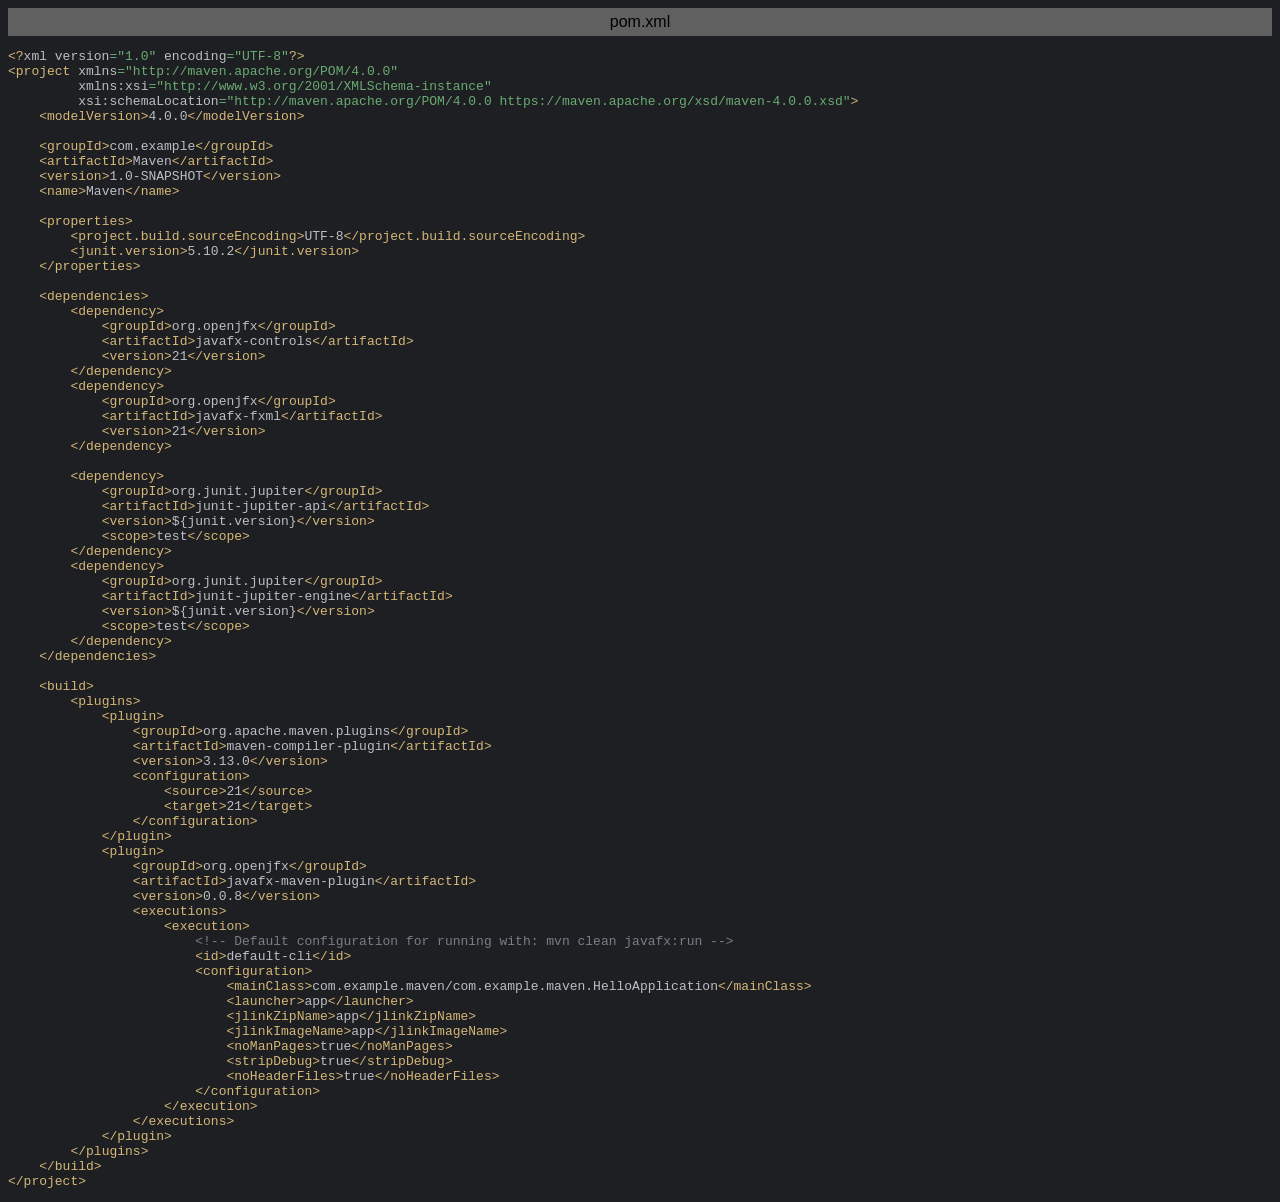
<file: lab9/pom.xml.html>
<html>
<head>
<title>pom.xml</title>
<meta http-equiv="Content-Type" content="text/html; charset=utf-8">
<style type="text/css">
.s0 { color: #d5b778;}
.s1 { color: #bcbec4;}
.s2 { color: #6aab73;}
.s3 { color: #bcbec4;}
.s4 { color: #7a7e85;}
</style>
</head>
<body bgcolor="#1e1f22">
<table CELLSPACING=0 CELLPADDING=5 COLS=1 WIDTH="100%" BGCOLOR="#606060" >
<tr><td><center>
<font face="Arial, Helvetica" color="#000000">
pom.xml</font>
</center></td></tr></table>
<pre><span class="s0">&lt;?</span><span class="s1">xml version</span><span class="s2">=&quot;1.0&quot; </span><span class="s1">encoding</span><span class="s2">=&quot;UTF-8&quot;</span><span class="s0">?&gt;</span>
<span class="s0">&lt;project </span><span class="s1">xmlns</span><span class="s2">=&quot;http://maven.apache.org/POM/4.0.0&quot;</span>
         <span class="s1">xmlns:xsi</span><span class="s2">=&quot;http://www.w3.org/2001/XMLSchema-instance&quot;</span>
         <span class="s1">xsi:schemaLocation</span><span class="s2">=&quot;http://maven.apache.org/POM/4.0.0 https://maven.apache.org/xsd/maven-4.0.0.xsd&quot;</span><span class="s0">&gt;</span>
    <span class="s0">&lt;modelVersion&gt;</span><span class="s3">4.0.0</span><span class="s0">&lt;/modelVersion&gt;</span>

    <span class="s0">&lt;groupId&gt;</span><span class="s3">com.example</span><span class="s0">&lt;/groupId&gt;</span>
    <span class="s0">&lt;artifactId&gt;</span><span class="s3">Maven</span><span class="s0">&lt;/artifactId&gt;</span>
    <span class="s0">&lt;version&gt;</span><span class="s3">1.0-SNAPSHOT</span><span class="s0">&lt;/version&gt;</span>
    <span class="s0">&lt;name&gt;</span><span class="s3">Maven</span><span class="s0">&lt;/name&gt;</span>

    <span class="s0">&lt;properties&gt;</span>
        <span class="s0">&lt;project.build.sourceEncoding&gt;</span><span class="s3">UTF-8</span><span class="s0">&lt;/project.build.sourceEncoding&gt;</span>
        <span class="s0">&lt;junit.version&gt;</span><span class="s3">5.10.2</span><span class="s0">&lt;/junit.version&gt;</span>
    <span class="s0">&lt;/properties&gt;</span>

    <span class="s0">&lt;dependencies&gt;</span>
        <span class="s0">&lt;dependency&gt;</span>
            <span class="s0">&lt;groupId&gt;</span><span class="s3">org.openjfx</span><span class="s0">&lt;/groupId&gt;</span>
            <span class="s0">&lt;artifactId&gt;</span><span class="s3">javafx-controls</span><span class="s0">&lt;/artifactId&gt;</span>
            <span class="s0">&lt;version&gt;</span><span class="s3">21</span><span class="s0">&lt;/version&gt;</span>
        <span class="s0">&lt;/dependency&gt;</span>
        <span class="s0">&lt;dependency&gt;</span>
            <span class="s0">&lt;groupId&gt;</span><span class="s3">org.openjfx</span><span class="s0">&lt;/groupId&gt;</span>
            <span class="s0">&lt;artifactId&gt;</span><span class="s3">javafx-fxml</span><span class="s0">&lt;/artifactId&gt;</span>
            <span class="s0">&lt;version&gt;</span><span class="s3">21</span><span class="s0">&lt;/version&gt;</span>
        <span class="s0">&lt;/dependency&gt;</span>

        <span class="s0">&lt;dependency&gt;</span>
            <span class="s0">&lt;groupId&gt;</span><span class="s3">org.junit.jupiter</span><span class="s0">&lt;/groupId&gt;</span>
            <span class="s0">&lt;artifactId&gt;</span><span class="s3">junit-jupiter-api</span><span class="s0">&lt;/artifactId&gt;</span>
            <span class="s0">&lt;version&gt;</span><span class="s3">${junit.version}</span><span class="s0">&lt;/version&gt;</span>
            <span class="s0">&lt;scope&gt;</span><span class="s3">test</span><span class="s0">&lt;/scope&gt;</span>
        <span class="s0">&lt;/dependency&gt;</span>
        <span class="s0">&lt;dependency&gt;</span>
            <span class="s0">&lt;groupId&gt;</span><span class="s3">org.junit.jupiter</span><span class="s0">&lt;/groupId&gt;</span>
            <span class="s0">&lt;artifactId&gt;</span><span class="s3">junit-jupiter-engine</span><span class="s0">&lt;/artifactId&gt;</span>
            <span class="s0">&lt;version&gt;</span><span class="s3">${junit.version}</span><span class="s0">&lt;/version&gt;</span>
            <span class="s0">&lt;scope&gt;</span><span class="s3">test</span><span class="s0">&lt;/scope&gt;</span>
        <span class="s0">&lt;/dependency&gt;</span>
    <span class="s0">&lt;/dependencies&gt;</span>

    <span class="s0">&lt;build&gt;</span>
        <span class="s0">&lt;plugins&gt;</span>
            <span class="s0">&lt;plugin&gt;</span>
                <span class="s0">&lt;groupId&gt;</span><span class="s3">org.apache.maven.plugins</span><span class="s0">&lt;/groupId&gt;</span>
                <span class="s0">&lt;artifactId&gt;</span><span class="s3">maven-compiler-plugin</span><span class="s0">&lt;/artifactId&gt;</span>
                <span class="s0">&lt;version&gt;</span><span class="s3">3.13.0</span><span class="s0">&lt;/version&gt;</span>
                <span class="s0">&lt;configuration&gt;</span>
                    <span class="s0">&lt;source&gt;</span><span class="s3">21</span><span class="s0">&lt;/source&gt;</span>
                    <span class="s0">&lt;target&gt;</span><span class="s3">21</span><span class="s0">&lt;/target&gt;</span>
                <span class="s0">&lt;/configuration&gt;</span>
            <span class="s0">&lt;/plugin&gt;</span>
            <span class="s0">&lt;plugin&gt;</span>
                <span class="s0">&lt;groupId&gt;</span><span class="s3">org.openjfx</span><span class="s0">&lt;/groupId&gt;</span>
                <span class="s0">&lt;artifactId&gt;</span><span class="s3">javafx-maven-plugin</span><span class="s0">&lt;/artifactId&gt;</span>
                <span class="s0">&lt;version&gt;</span><span class="s3">0.0.8</span><span class="s0">&lt;/version&gt;</span>
                <span class="s0">&lt;executions&gt;</span>
                    <span class="s0">&lt;execution&gt;</span>
                        <span class="s4">&lt;!-- Default configuration for running with: mvn clean javafx:run --&gt;</span>
                        <span class="s0">&lt;id&gt;</span><span class="s3">default-cli</span><span class="s0">&lt;/id&gt;</span>
                        <span class="s0">&lt;configuration&gt;</span>
                            <span class="s0">&lt;mainClass&gt;</span><span class="s3">com.example.maven/com.example.maven.HelloApplication</span><span class="s0">&lt;/mainClass&gt;</span>
                            <span class="s0">&lt;launcher&gt;</span><span class="s3">app</span><span class="s0">&lt;/launcher&gt;</span>
                            <span class="s0">&lt;jlinkZipName&gt;</span><span class="s3">app</span><span class="s0">&lt;/jlinkZipName&gt;</span>
                            <span class="s0">&lt;jlinkImageName&gt;</span><span class="s3">app</span><span class="s0">&lt;/jlinkImageName&gt;</span>
                            <span class="s0">&lt;noManPages&gt;</span><span class="s3">true</span><span class="s0">&lt;/noManPages&gt;</span>
                            <span class="s0">&lt;stripDebug&gt;</span><span class="s3">true</span><span class="s0">&lt;/stripDebug&gt;</span>
                            <span class="s0">&lt;noHeaderFiles&gt;</span><span class="s3">true</span><span class="s0">&lt;/noHeaderFiles&gt;</span>
                        <span class="s0">&lt;/configuration&gt;</span>
                    <span class="s0">&lt;/execution&gt;</span>
                <span class="s0">&lt;/executions&gt;</span>
            <span class="s0">&lt;/plugin&gt;</span>
        <span class="s0">&lt;/plugins&gt;</span>
    <span class="s0">&lt;/build&gt;</span>
<span class="s0">&lt;/project&gt;</span></pre>
</body>
</html>
</file>
